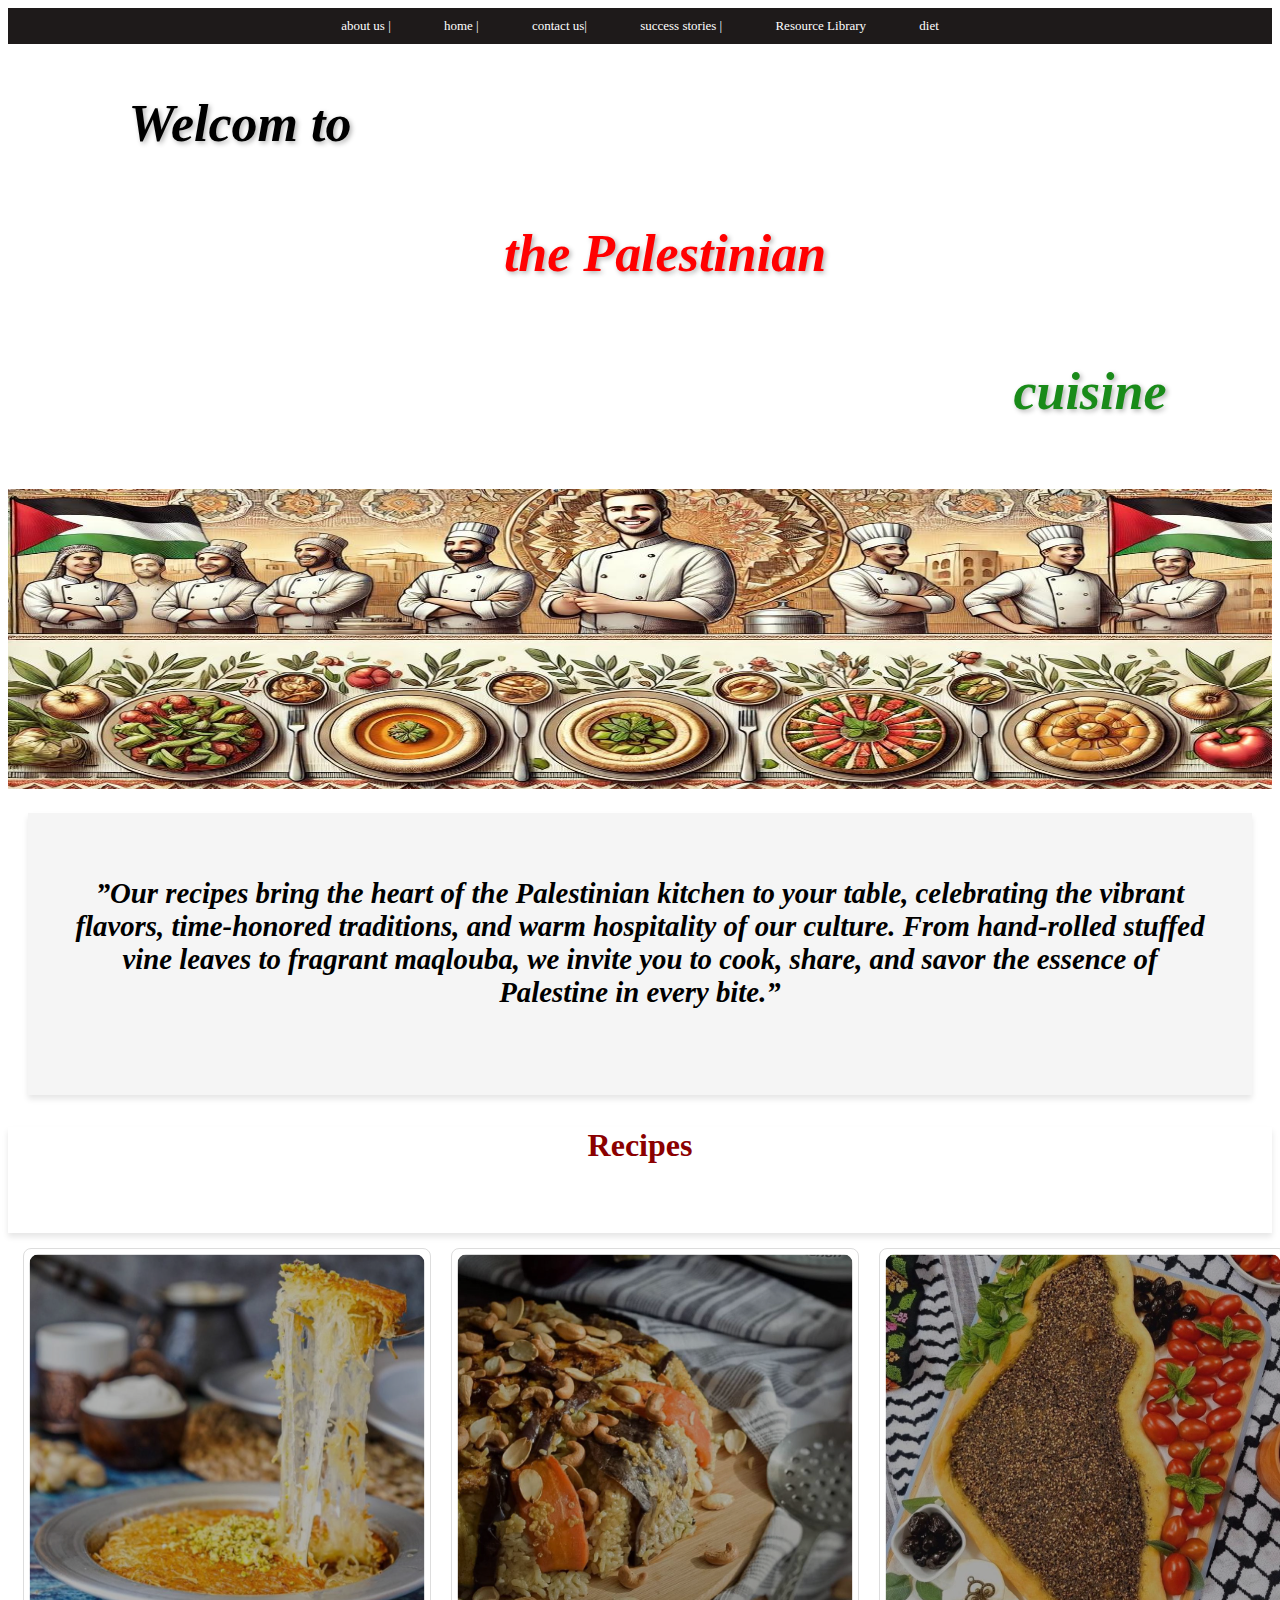
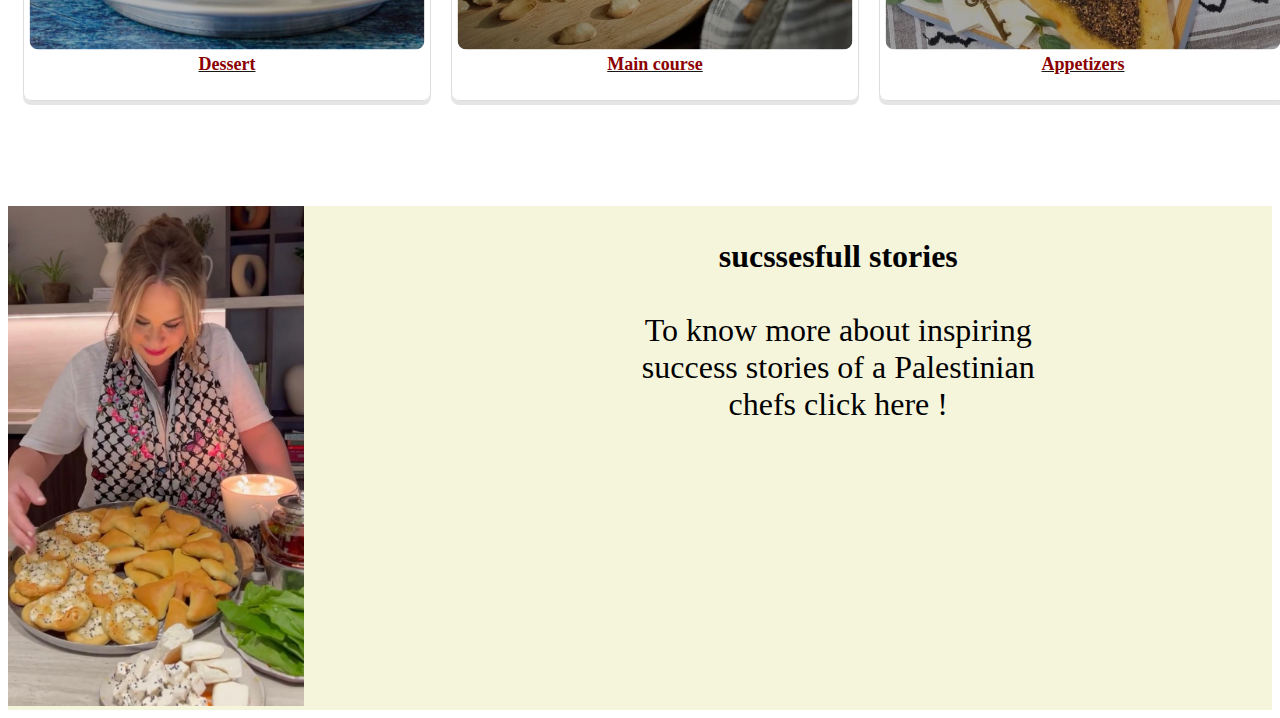
<file: index.html>
<!DOCTYPE html>
<html lang="en">
<head>
    <meta charset="UTF-8">
    <meta name="viewport" content="width=device-width, initial-scale=1.0">
    <title>  home page</title>
<style>




div{

font-size:small;
color: darkred;


}

.r h1{

font-style:oblique;
color:black;
font-size: 400%;    
text-shadow: 2px 2px 5px rgba(0, 0, 0, 0.3);
text-align: center;
margin-top: 50px;
margin-right: 800px;


}

a{

font-style: unset;
color: rgb(26, 23, 23);


}

.Recipes{

color: darkred;
font-weight:bold;
text-align: center;
font-size:xx-large;

box-shadow: 0 4px 6px rgba(9, 9, 9, 0.1);

}




.kofeah{

    color: black;
    font-style:italic;
    text-align: center;
    box-shadow: 0 4px 6px rgba(9, 9, 9, 0.1);
    font-size: 1.2em;
    padding: 40px;
    margin: 20px;
    max-width: 100%;  
background-color:whitesmoke;

}







.containerc {


display:grid;
grid-template-columns: repeat(3,1fr);

gap:20px;
padding: 15px;

}
.card {
            border: 1px solid #ddd;
            border-radius: 8px;
            padding: 15px;
            text-align: center;
      
            box-shadow: 0 4px rgba(0, 0, 0, 0.1);
          
        }



 .card img, .containerc {
            width: 100%;
            height: auto;
            border-radius: 8px;
      
            
            
        }

.card img, .containerc :hover{


    filter: brightness(0.7);
    transform: scale(1.05);
   
}



.card h3{

    
color: darkred;
    font-size: 18px;
    margin: 10px 0;


}

.n{
            background-color: #1e1a1a;
            padding: 10px 0;
            text-align: center;
            background-size: cover;
        
        }



        .n a {
            font-style: unset;
            color: white;
            text-decoration: none;
            padding: 10px 20px;
            margin: 0 5px;
        }

        .n a:hover {
            color: red;
            text-decoration:solid;
        }
        @media (max-width: 768px) {
            .gride {
                grid-template-columns: 1fr; 
            }
        }
.r h2{


    font-style:oblique;
color:red;
text-align: center;

text-shadow: 2px 2px 5px rgba(0, 0, 0, 0.3);
margin-right: 350px;  
margin-left: 400px;
font-size: 400%;    
margin-top: 20px;

}


.r h3{



    font-style:oblique;
color:rgb(25, 139, 25);
text-align: center;
text-shadow: 2px 2px 5px rgba(0, 0, 0, 0.3);       

font-size: 400%;    
margin-right: 150x;
margin-left: 900px;
margin-top: 20px;

}

.r{

background-color:white;
margin-top: 0%;


}
.r img{

height: auto;
width: 100%;
max-height: 300px;


}
.chef img{


height: auto;
width: 1500;
max-height: 500px;




}
.text p{

color: rgb(0, 0, 0);
text-align: center;
margin-left:  300px;
margin-right: 200px;
font-size: xx-large;

}


.chef{

display:flex;
background-color:beige;


}

.text a:hover{


color:rgb(193, 91, 22);

}
.text a{
color: #020202;
text-decoration: double;
}

</style>


</head>

<body>
    






<nav class="n">

<div>
<a href="about us.html" > about us |</a> 
<a href="r.html" > home |  </a>
<a href="contact us.html" > contact us|</a>
<a href="/succsess.html"> success stories |</a>
<a href="Resource Library.html" > 	Resource Library </a>
<a href="/js.html"> diet</a>

</div>
</nav>

<div class="r">
    
    <h1> Welcom to</h1><br>
  
    <h2>  the Palestinian</h2><br>
    <h3> cuisine</h3><br>

<img src="/image/cccccc.jpg">

    </div>
    




<div class=" kofeah">
<h2> ”Our recipes bring the heart of the Palestinian kitchen to your table, celebrating the vibrant flavors, time-honored traditions, and warm hospitality of our culture. From hand-rolled stuffed vine leaves to fragrant maqlouba, we invite you to cook, share, and savor the essence of Palestine in every bite.”</h2><br>
</div>




<div class="Recipes">
<p>   Recipes </p><br>

</div>





<div class="containerc">
    <div class="card">
<a href="/dessert.html">

<img src="/image/كنافه 2.jpg" alt="Dessert">

<h3>Dessert</h3>
</a>

</div>

 
       
    <div class="card">
        <a href="/main course.html">
    <img src="/image/مقلوبه.jpg" alt="Main course">
    
    <h3>Main course</h3>
    </a>
    </div>
 
    

    <div class="card">
    <a href="/appetizers.html">
       
            <img src="/image/ززززعععتترررر.jpg" alt="Appetizers" > 
            <h3>Appetizers</h3>
       
    </a>
</div>
</div><br><br><br><br><br>


<div class="chef">

<a href="/project/succsess .html">
<img src="/image/aa.jpg" >  
<div class="text">
<b><p>    sucssesfull stories <br><br></b>
  

</a>
To know more about inspiring success stories of a Palestinian chefs click here !
</p>

</div>
</div>

</body>
</html>
</file>
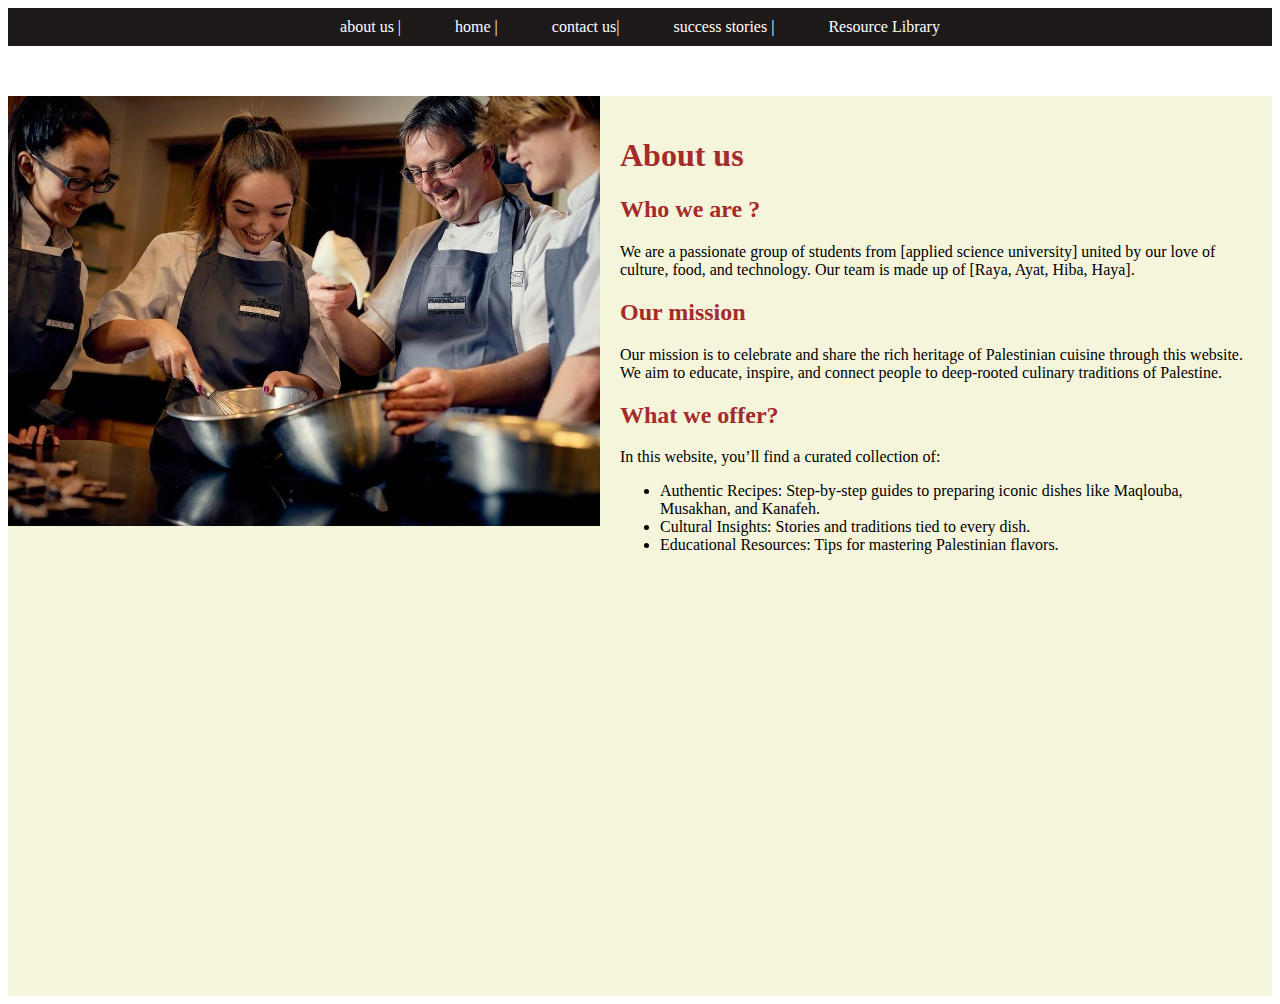
<file: about us.html>
<!DOCTYPE html>
<html lang="en">
<head>
    <meta charset="UTF-8">
    <meta name="viewport" content="width=device-width, initial-scale=1.0">
    <title>Document</title>
<link href="/project/r.html">
<style>

.n{
            background-color: #1e1a1a;
            padding: 10px 0;
            text-align: center;
            background-size: cover;
            background-image:inherit;
  
        }



        .n a {
            font-style: unset;
            color: white;
            text-decoration: none;
            padding: 10px 20px;
            margin: 0 5px;
        }

        .n a:hover {
            color: red;
            text-decoration:solid;
        }
        @media (max-width: 768px) {
            .gride {
                grid-template-columns: 1fr; 
            }
        }




.about  {
margin-top: 50px;
display: flex;
background-color:beige;
height: 100vh;

}

.image {


max-width: 50%;


}

.image img{


    width: 100%;
   height:auto;

}
.text{

padding: 20px;
max-width: 50%;

}

h1 ,h2,h3,h4{



    color: brown;
}

p{

    color: black;
}


</style>
</head>
<body>


    <nav class="n">

        <div>
        <a href="about us.html" > about us |</a> 
        <a href="r.html" > home |  </a>
        <a href="contact us.html" > contact us|</a>
        <a href="/project/succsess .html"> success stories |</a>
        <a href="Resource Library.html" > 	Resource Library </a>
        
        </div>
        </nav>

    <div class="about ">
        <div class="image">
          <img src="/image/ww.jpg" alt="Food Image">
        </div>
        <div class="text">
          <h1>About us</h1>
          <h2>Who we are ?</h2>
          <p>We are a passionate group of students from [applied science university] united by our love of culture, food, and technology. Our team is made up of [Raya, Ayat, Hiba, Haya].</p>
          <h2>Our mission</h2>
          <p>Our mission is to celebrate and share the rich heritage of Palestinian cuisine through this website. We aim to educate, inspire, and connect people to deep-rooted culinary traditions of Palestine.</p>
          <h2>What we offer?</h2>
          <p>In this website, you’ll find a curated collection of:
            <ul>
              <li>Authentic Recipes: Step-by-step guides to preparing iconic dishes like Maqlouba, Musakhan, and Kanafeh.</li>
              <li>Cultural Insights: Stories and traditions tied to every dish.</li>
              <li>Educational Resources: Tips for mastering Palestinian flavors.</li>
            </ul>
          </p>
        </div>
      </div>




</div>





    
</body>
</html>
</file>
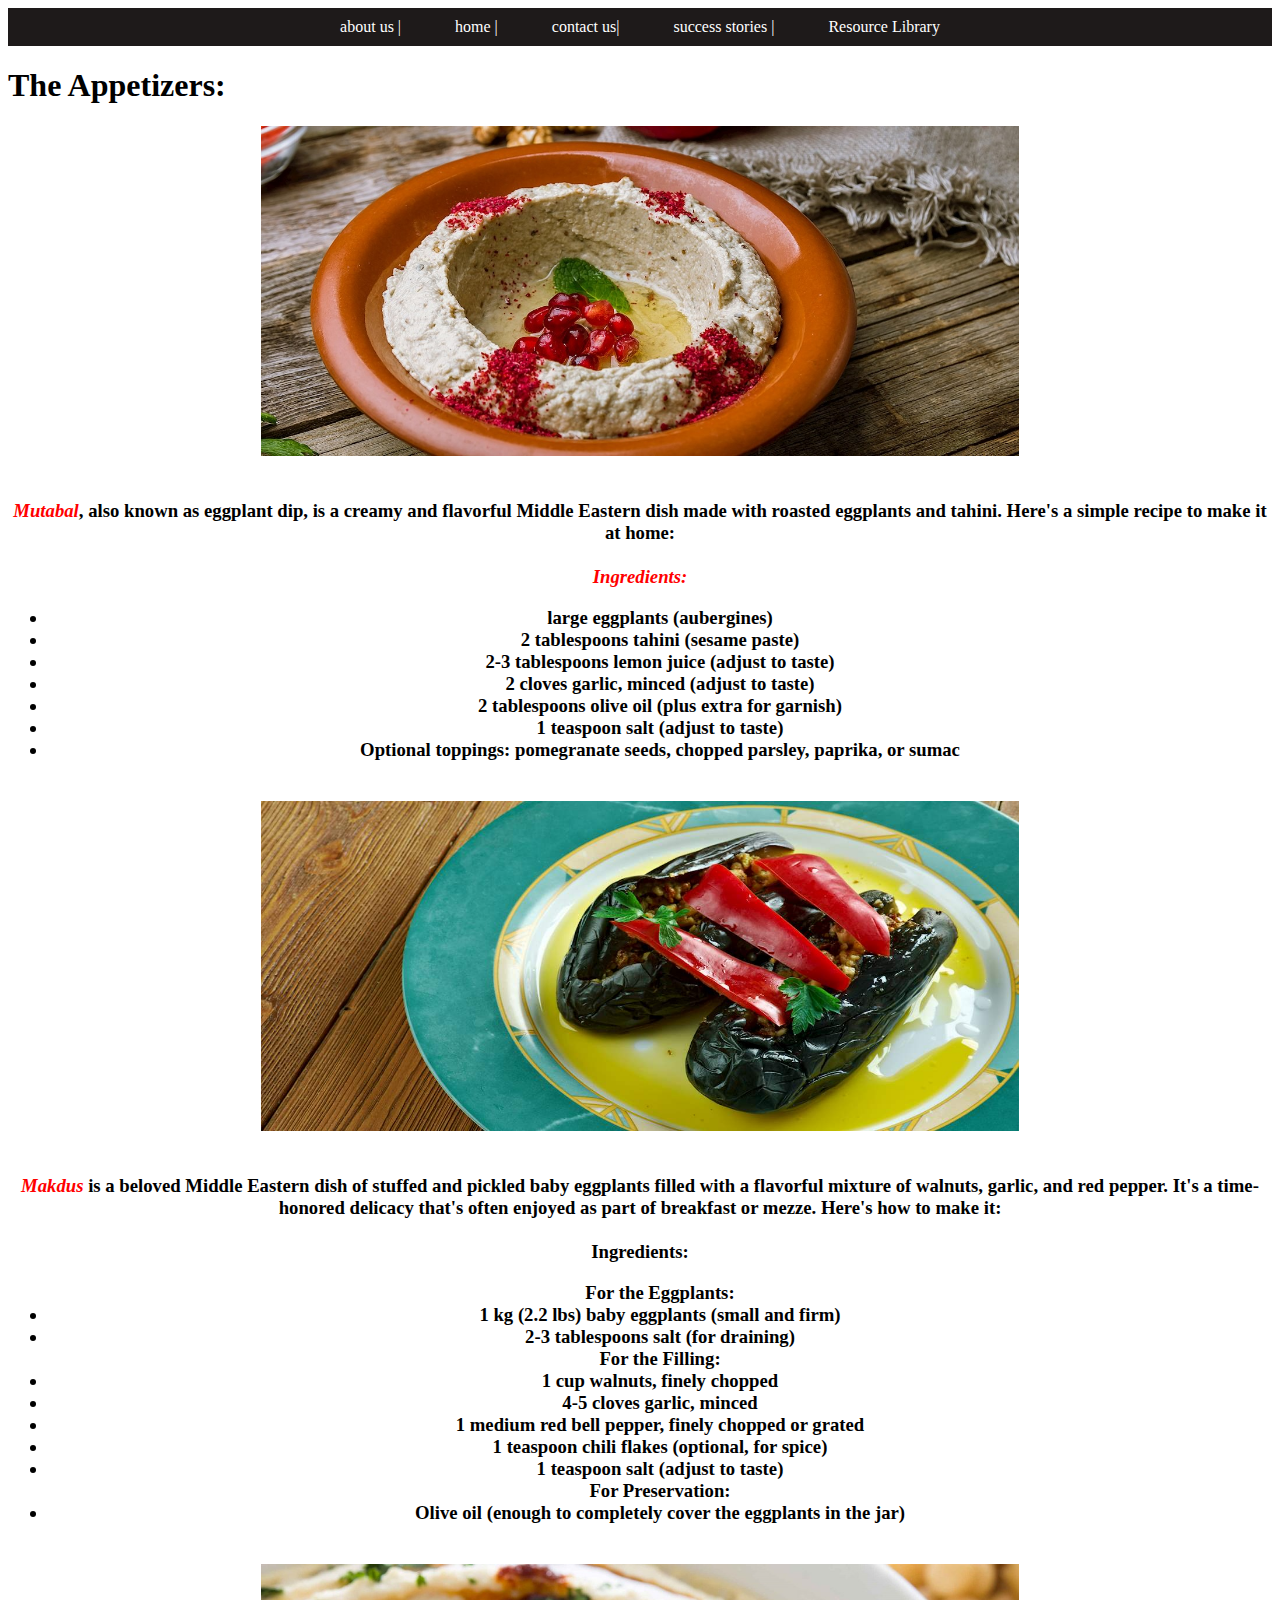
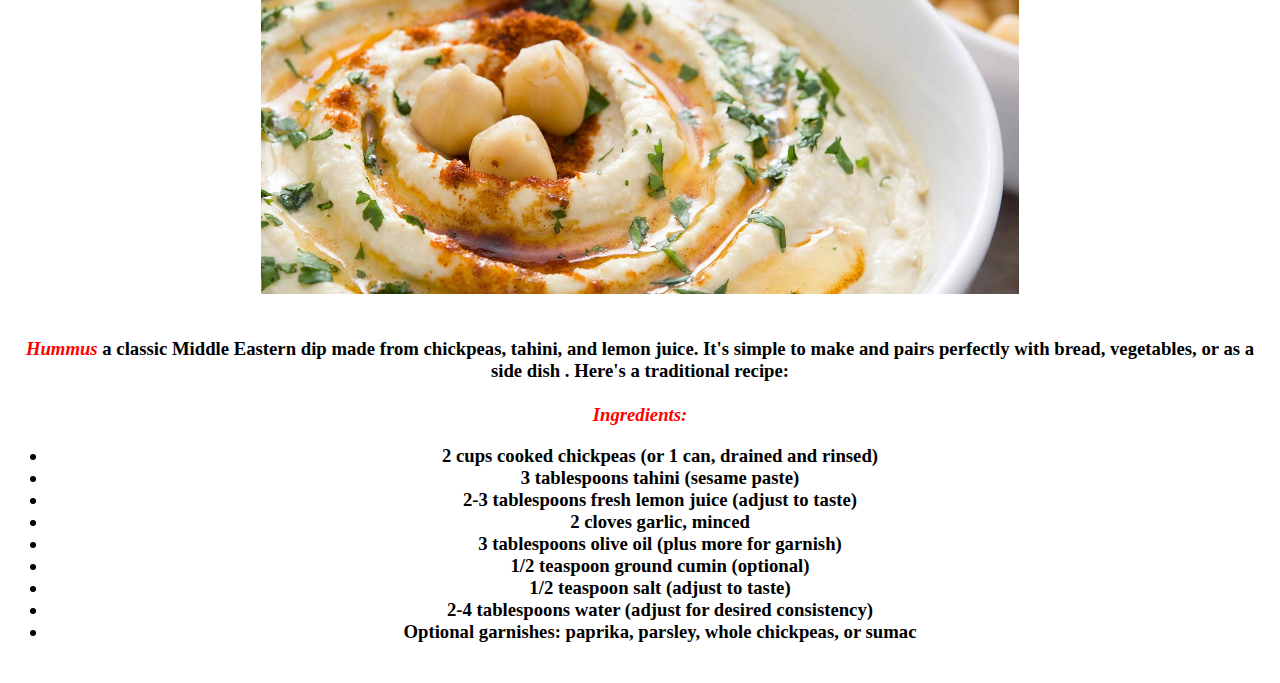
<file: appetizers.html>
<!DOCTYPE html>
<html lang="en">
<head>
    <link rel="stylesheet" href="stylesheet.css">
</head>
<body>
    
<nav class="n">

    <div>
    <a href="about us.html" > about us |</a> 
    <a href="r.html" > home |  </a>
    <a href="contact us.html" > contact us|</a>
    <a href="/project/succsess .html"> success stories |</a>
    <a href="Resource Library.html" > 	Resource Library </a>
    
    </div>
    </nav>
    <p><h1>The Appetizers:</h1></p>
<div class="ap">
   <div class="imageitem">
<img src="/image/متبل.jpg">
<p><h3><i>Mutabal</i>, also known as eggplant dip, is a creamy and flavorful Middle Eastern dish made with roasted eggplants and tahini.
Here's a simple recipe to make it at home:<br><br><i>Ingredients:</i><br>
<ul><li>large eggplants (aubergines)</li>
<li>  2 tablespoons tahini (sesame paste)</li>
<li>2-3 tablespoons lemon juice (adjust to taste)</li>
<li>2 cloves garlic, minced (adjust to taste)</li>
<li> 2 tablespoons olive oil (plus extra for garnish)</li>
<li> 1 teaspoon salt (adjust to taste)</li>
<li> Optional toppings: pomegranate seeds, chopped parsley, paprika, or sumac</li>
</ul></h3> </p>
</div>
<div class="imageitem">
<img src="/image/مقدوووس.jpg">
<p><h3><i>Makdus</i> is a beloved Middle Eastern dish of stuffed and pickled baby eggplants filled with a flavorful mixture of walnuts, 
garlic, and red pepper. It's a time-honored delicacy that's often enjoyed as part of breakfast or mezze. Here's how to make it:<br><br>Ingredients:<br>
<ul>For the Eggplants:
<li> 1 kg (2.2 lbs) baby eggplants (small and firm)</li>
<li>   2-3 tablespoons salt (for draining)</li>
For the Filling:
<li> 1 cup walnuts, finely chopped</li>
<li>4-5 cloves garlic, minced</li>
<li> 1 medium red bell pepper, finely chopped or grated</li>
<li> 1 teaspoon chili flakes (optional, for spice)</li>
<li> 1 teaspoon salt (adjust to taste)</li>
For Preservation:
<li> Olive oil (enough to completely cover the eggplants in the jar)</li></ul></h3></p></div>
    
<div class="imageitem">
<img src="/image/حممص.jpg">
<p><h3><i>Hummus </i> a classic Middle Eastern dip made from chickpeas, tahini, and lemon juice.
 It's simple to make and pairs perfectly with bread, vegetables, or as a side dish . Here's a traditional recipe:<br><br><i>Ingredients:</i>
 <br><ul><li>2 cups cooked chickpeas (or 1 can, drained and rinsed)</li>
<li>3 tablespoons tahini (sesame paste)</li>
<li>2-3 tablespoons fresh lemon juice (adjust to taste)</li>
<li>2 cloves garlic, minced</li>
<li>3 tablespoons olive oil (plus more for garnish)</li>
<li>1/2 teaspoon ground cumin (optional)</li>
<li> 1/2 teaspoon salt (adjust to taste)</li>
<li>2-4 tablespoons water (adjust for desired consistency)</li>
<li>Optional garnishes: paprika, parsley, whole chickpeas, or sumac</li></ul></h3></p></div>
 
</div>
</body>
</html>
</file>
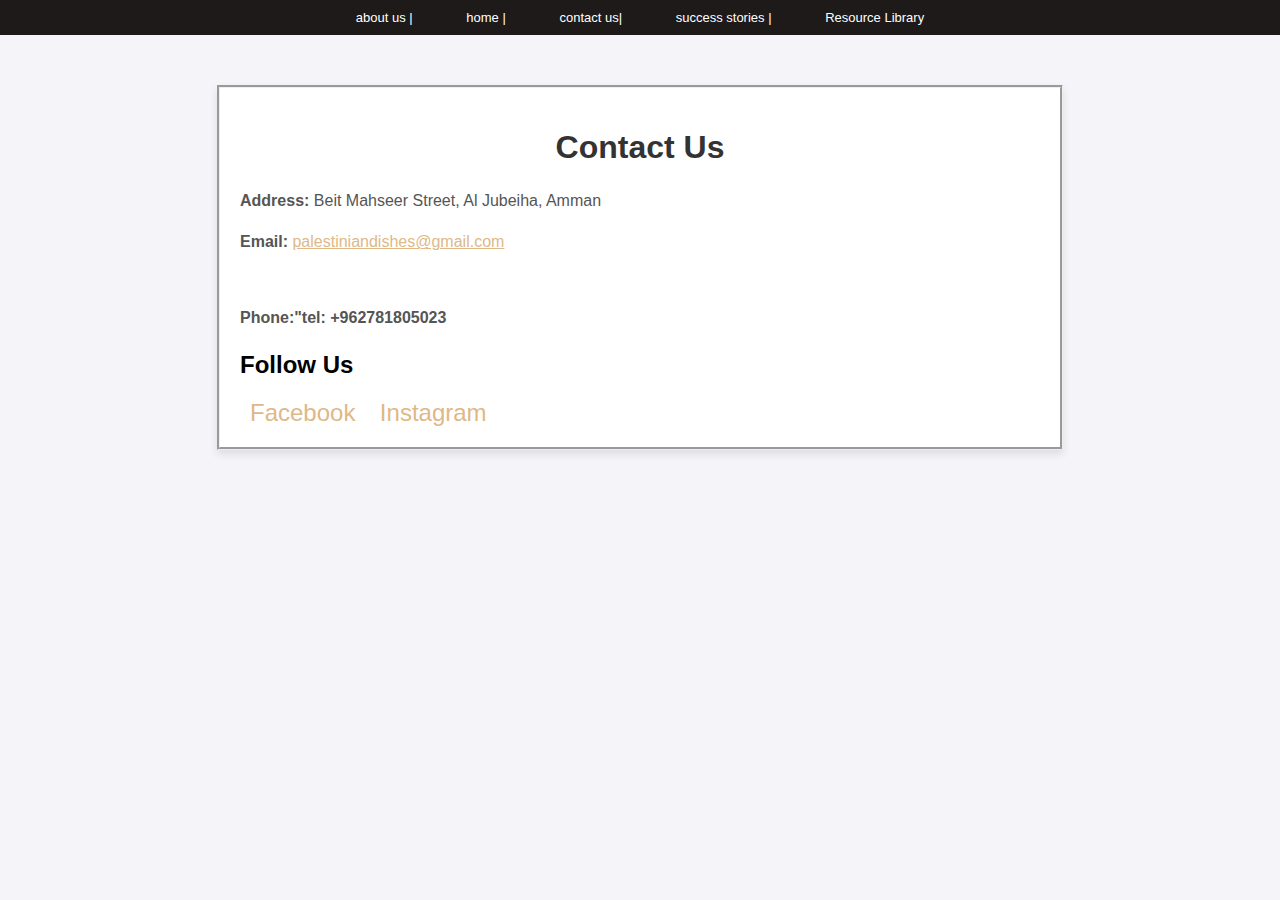
<file: contact us.html>
<!DOCTYPE html>
<html lang="en">
<head>
    <meta charset="UTF-8">
    <meta name="viewport" content="width=device-width, initial-scale=1.0">
    <title>Contact Us</title>
    <style>
        body {
            font-family: Arial, sans-serif;
            margin: 0;
            padding: 0;
            background-color: #f4f4f9;
        }
        .contact-container {
            max-width: 800px;
            margin: 50px auto;
            padding: 20px;
            background: #fff;
            box-shadow: 0 4px 8px rgba(0, 0, 0, 0.1);
            border-style:groove;
        }
        h1 {
            text-align: center;
            color: #333;
        }
        .contact-details {
            margin: 20px 0;
        }
       .contact-details a{

        color: burlywood;

       }
        .contact-details p {
            font-size: 16px;
            line-height: 1.6;
            color: #555;
        }
        .social-media a {
            margin: 0 10px;
            color: burlywood;
            text-decoration: none;
            font-size: 24px;
        }
        .social-media a:hover {
            color:black;
        }
        .email-link{

            color: burlywood;
            text-decoration:none;
            font-weight: bold;
        }

      .n  div{

font-size: small;
color: darkred;


}

.n{
            background-color: #1e1a1a;
            padding: 10px 0;
            text-align: center;
            background-size: cover;
            background-image:inherit;
        }



        .n a {
            font-style: unset;
            color: white;
            text-decoration: none;
            padding: 10px 20px;
            margin: 0 5px;
        }

        .n a:hover {
            color: red;
            text-decoration:solid;
        }
        @media (max-width: 768px) {
            .gride {
                grid-template-columns: 1fr; 
            }
        }


       
    </style>
   
</head>
<body>


    <nav class="n">

        <div>
        <a href="about us.html" > about us |</a> 
        <a href="r.html" > home |  </a>
        <a href="contact us.html" > contact us|</a>
        <a href="/project/succsess .html"> success stories |</a>
        <a href="Resource Library.html" > 	Resource Library </a>
        
        </div>
        </nav>
    <div class="contact-container">
        <h1>Contact Us</h1>
        <div class="contact-details">
            <p><strong>Address:</strong> Beit Mahseer Street, Al Jubeiha, Amman </p>
            <p><strong>Email:</strong> <a href="mailto:palestiniandishes@gmail.com" >palestiniandishes@gmail.com</a></p><br>
       
            <p><strong>Phone:"tel: +962781805023 </strong>  </a></p>
        </div>
        <div class="social-media">
            <h2>Follow Us</h2>
            <a href="https://www.facebook.com/share/19sJFUtzga/?mibextid=LQQJ4d" target="_blank">Facebook</a>
            
            <a href="https://www.instagram.com/palastinia_cuisine?igsh=djliYThpbGRncXdt" target="_blank">Instagram</a>
          
        </div>
    </div>
    
</body>
</html>
</file>
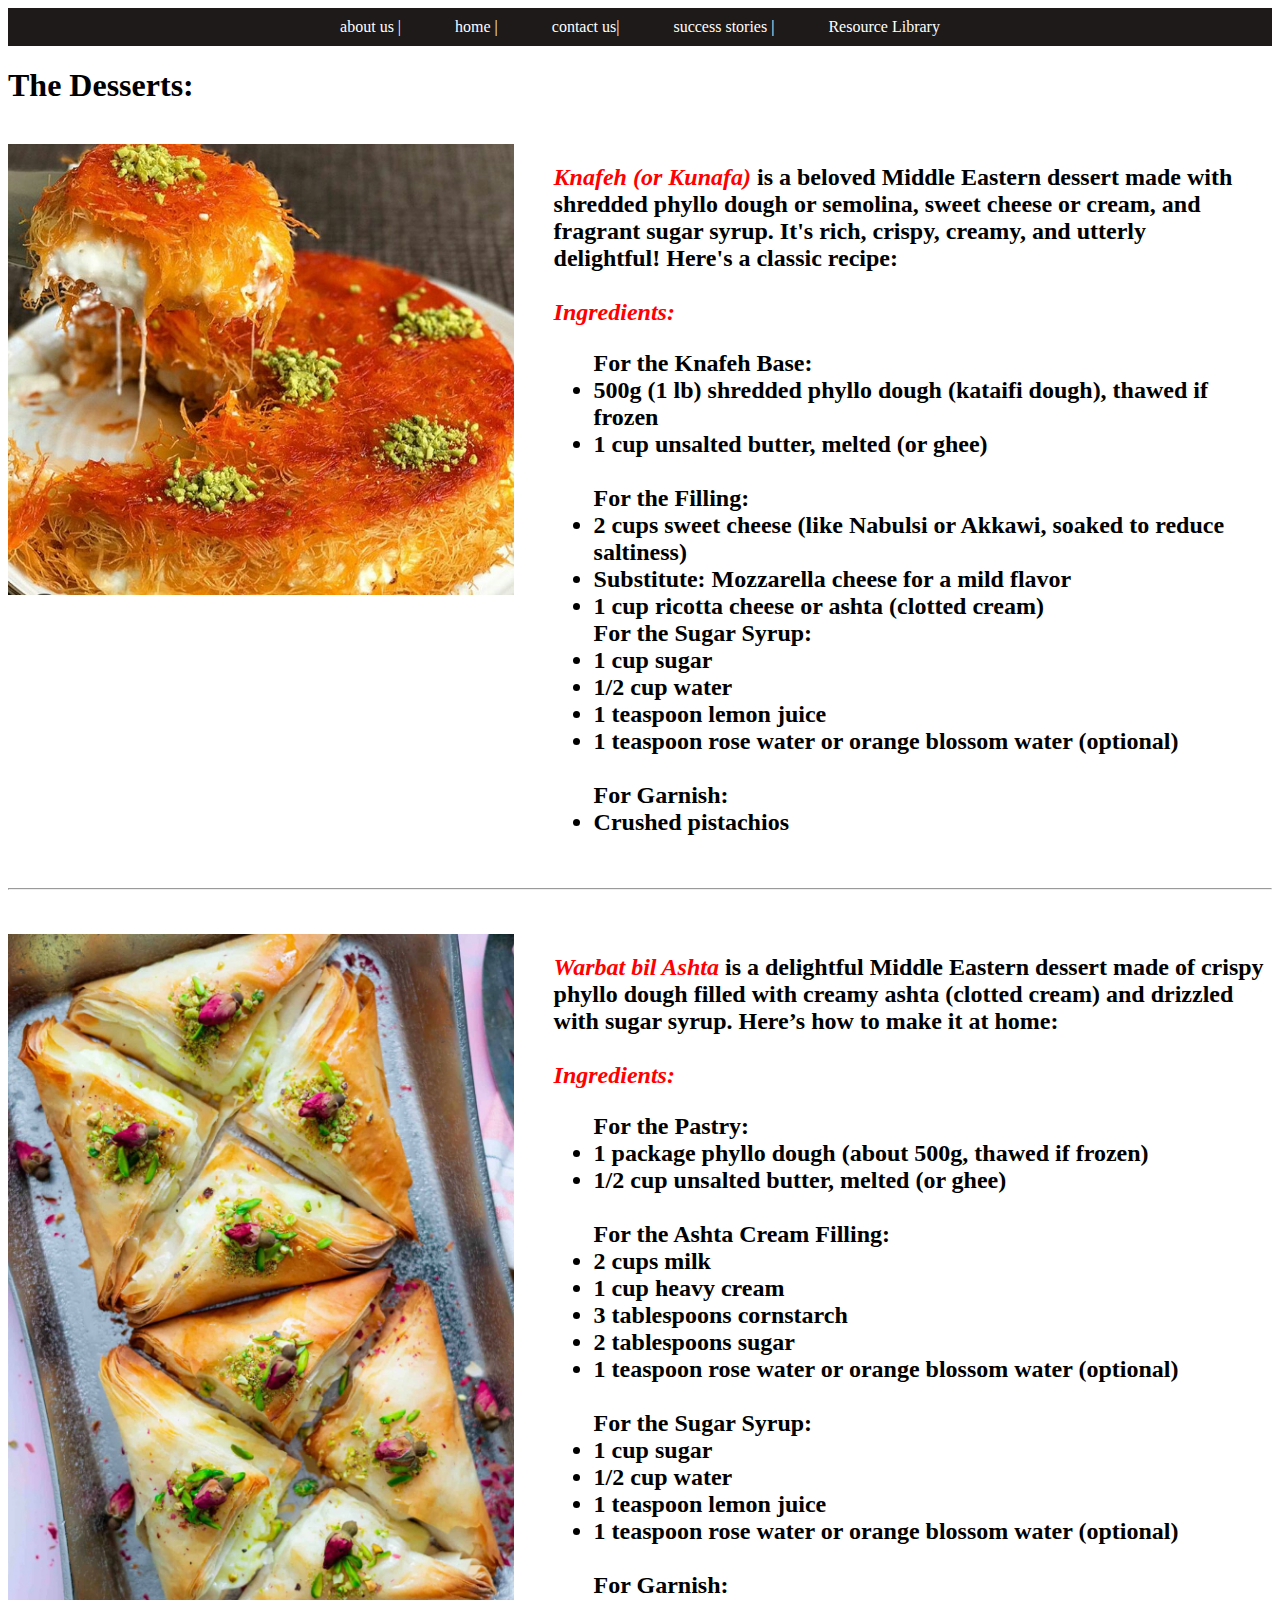
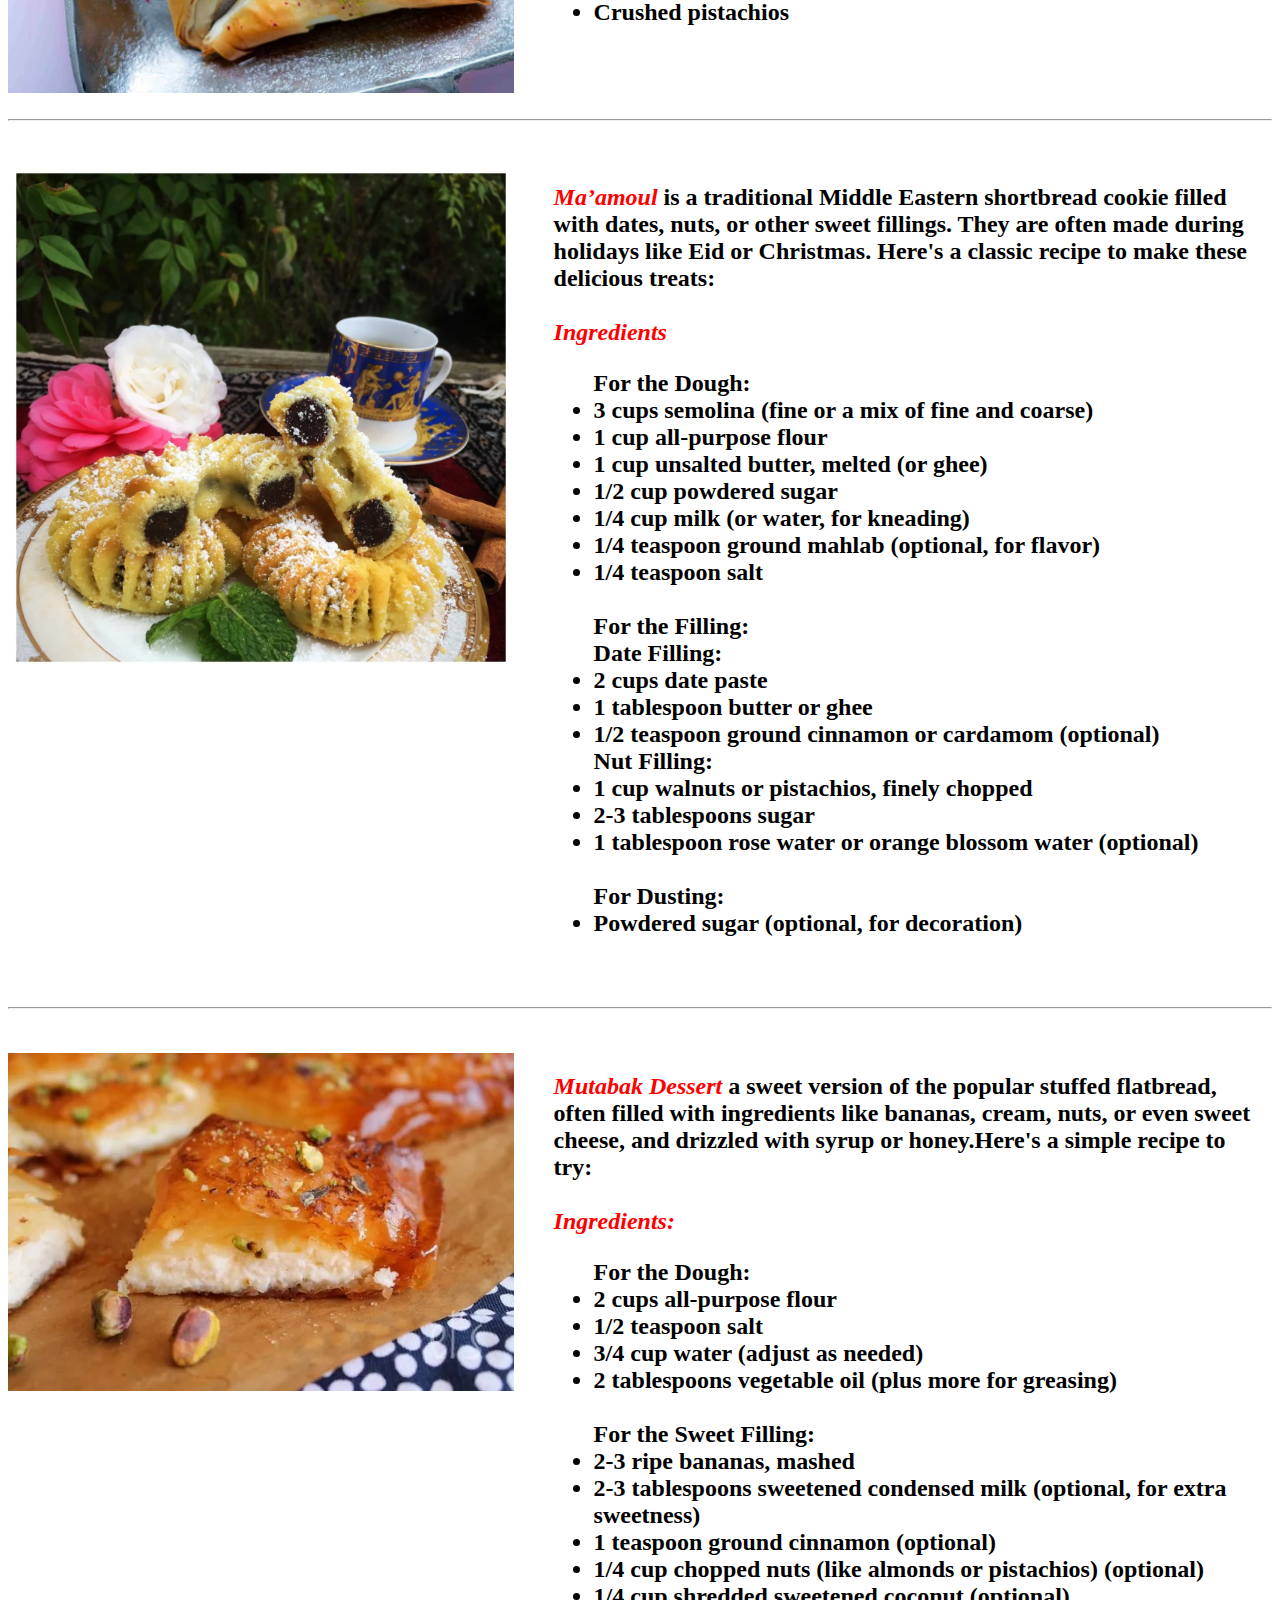
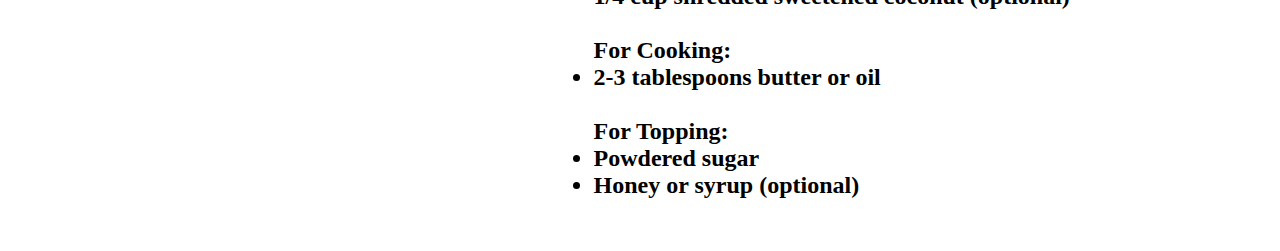
<file: dessert.html>
<!DOCTYPE html>
        <html lang="en">
        <head>
            
            <link rel="stylesheet" href="stylesheet.css">  
            <style>
            
            </style> 
        </head>
        <body>
            <nav class="n">
            <div>
                <a href="about us.html" > about us |</a> 
                <a href="r.html" > home |  </a>
                <a href="contact us.html" > contact us|</a>
                <a href="/project/succsess .html"> success stories |</a>
                <a href="Resource Library.html" > 	Resource Library </a>
                
                </div>
                </nav>
        
            <p><h1>The Desserts:</h1></p><br>
        <div class="h">
         <img src="/image/كنافه نابلسيه.jpg"  >
         <p><h2><i>Knafeh (or Kunafa)</i> is a beloved Middle Eastern dessert made with shredded phyllo dough or semolina, sweet cheese or cream,
         and fragrant sugar syrup. It's rich, crispy, creamy, and utterly delightful! Here's a classic recipe:<br><br>
         <i>Ingredients:</i><br>
         <ul>For the Knafeh Base:<br>
        <li>500g (1 lb) shredded phyllo dough (kataifi dough), thawed if frozen</li>
        <li> 1 cup unsalted butter, melted (or ghee)</li>
        <br> For the Filling:<br>
        <li> 2 cups sweet cheese (like Nabulsi or Akkawi, soaked to reduce saltiness)</li>
        <li> Substitute: Mozzarella cheese for a mild flavor</li>
        <li> 1 cup ricotta cheese or ashta (clotted cream)</li>
         For the Sugar Syrup:
        <li> 1 cup sugar</li>
        <li> 1/2 cup water</li>
        <li> 1 teaspoon lemon juice</li>
        <li> 1 teaspoon rose water or orange blossom water (optional)</li>
        <br> For Garnish:<br>
        <li> Crushed pistachios</li></ul></h2></p></div>
        <hr> <br><br>
           <div class="k" >
        <img src="/image/وربات.jpg">
        <p><h2><i>Warbat bil Ashta </i> is a delightful Middle Eastern dessert made of crispy phyllo dough filled with creamy ashta
        (clotted cream) and drizzled with sugar syrup. Here’s how to make it at home:<br><br><i>Ingredients:</i><br>
        <ul> 
        For the Pastry:<br>
        <li> 1 package phyllo dough (about 500g, thawed if frozen)</li>
        <li> 1/2 cup unsalted butter, melted (or ghee)</li>
        <br>For the Ashta Cream Filling:<br>
        <li>2 cups milk</li>
        <li> 1 cup heavy cream</li>
        <li> 3 tablespoons cornstarch</li>
        <li> 2 tablespoons sugar</li>
        <li>1 teaspoon rose water or orange blossom water (optional)</li>
        <br> For the Sugar Syrup:<br>
        <li>1 cup sugar</li>
        <li> 1/2 cup water</li>
        <li>1 teaspoon lemon juice</li>
        <li> 1 teaspoon rose water or orange blossom water (optional)</li>
        <br>For Garnish:<br>
        <li> Crushed pistachios</li></ul> </p></div>
        <br><hr><br><br>
        <div class="ma3">
         <img src="/image/معمول.jpg">
         <p><h2><i>Ma’amoul</i> is a traditional Middle Eastern shortbread cookie filled with dates, nuts, or other sweet fillings. 
        They are often made during holidays like Eid or Christmas. Here's a classic recipe to make these delicious treats:<br><br><i>Ingredients</i>
        <ul>For the Dough:<br>
        <li>3 cups semolina (fine or a mix of fine and coarse)</li>
        <li>1 cup all-purpose flour</li>
        <li>1 cup unsalted butter, melted (or ghee)</li>
        <li>1/2 cup powdered sugar</li>
        <li>1/4 cup milk (or water, for kneading)</li>
        <li>1/4 teaspoon ground mahlab (optional, for flavor)</li>
        <li>1/4 teaspoon salt</li>
        <br>For the Filling:<br>
        Date Filling:
        <li>2 cups date paste</li>
        <li>1 tablespoon butter or ghee</li>
        <li>1/2 teaspoon ground cinnamon or cardamom (optional)</li>
        Nut Filling:
        <li>1 cup walnuts or pistachios, finely chopped</li>
        <li>2-3 tablespoons sugar</li>
        <li>1 tablespoon rose water or orange blossom water (optional)</li>
        <br>For Dusting:<br>
        <li>Powdered sugar (optional, for decoration)</li></ul></h2></p></div>
        <br><hr><br><br>
        
        <div class="mt">
        <img src="/image/motabak.jpg">
        <p><h2><i>Mutabak Dessert </i> a sweet version of the popular stuffed flatbread, often filled with ingredients like bananas, 
        cream, nuts, or even sweet cheese, and drizzled with syrup or honey.Here's a simple recipe to try:<br><br><i>Ingredients:</i><br>
        <ul>For the Dough:<br>
        <li>  2 cups all-purpose flour</li>
        <li>   1/2 teaspoon salt</li>
        <li> 3/4 cup water (adjust as needed)</li>
        <li> 2 tablespoons vegetable oil (plus more for greasing)</li>
        <br>For the Sweet Filling:<br>
        <li> 2-3 ripe bananas, mashed</li>
        <li> 2-3 tablespoons sweetened condensed milk (optional, for extra sweetness)</li>
        <li>  1 teaspoon ground cinnamon (optional)</li>
        <li>  1/4 cup chopped nuts (like almonds or pistachios) (optional)</li>
        <li>  1/4 cup shredded sweetened coconut (optional)</li>
        <br>For Cooking:<br>
        <li>   2-3 tablespoons butter or oil</li>
        <br>  For Topping:<br>
        <li>  Powdered sugar</li>
        <li>  Honey or syrup (optional)</li></ul></h2></p></div>
            
        
        
        
        
        
        
        
        
        
        
           </div>
        </body>
        </html>
</body>
</html>
</file>
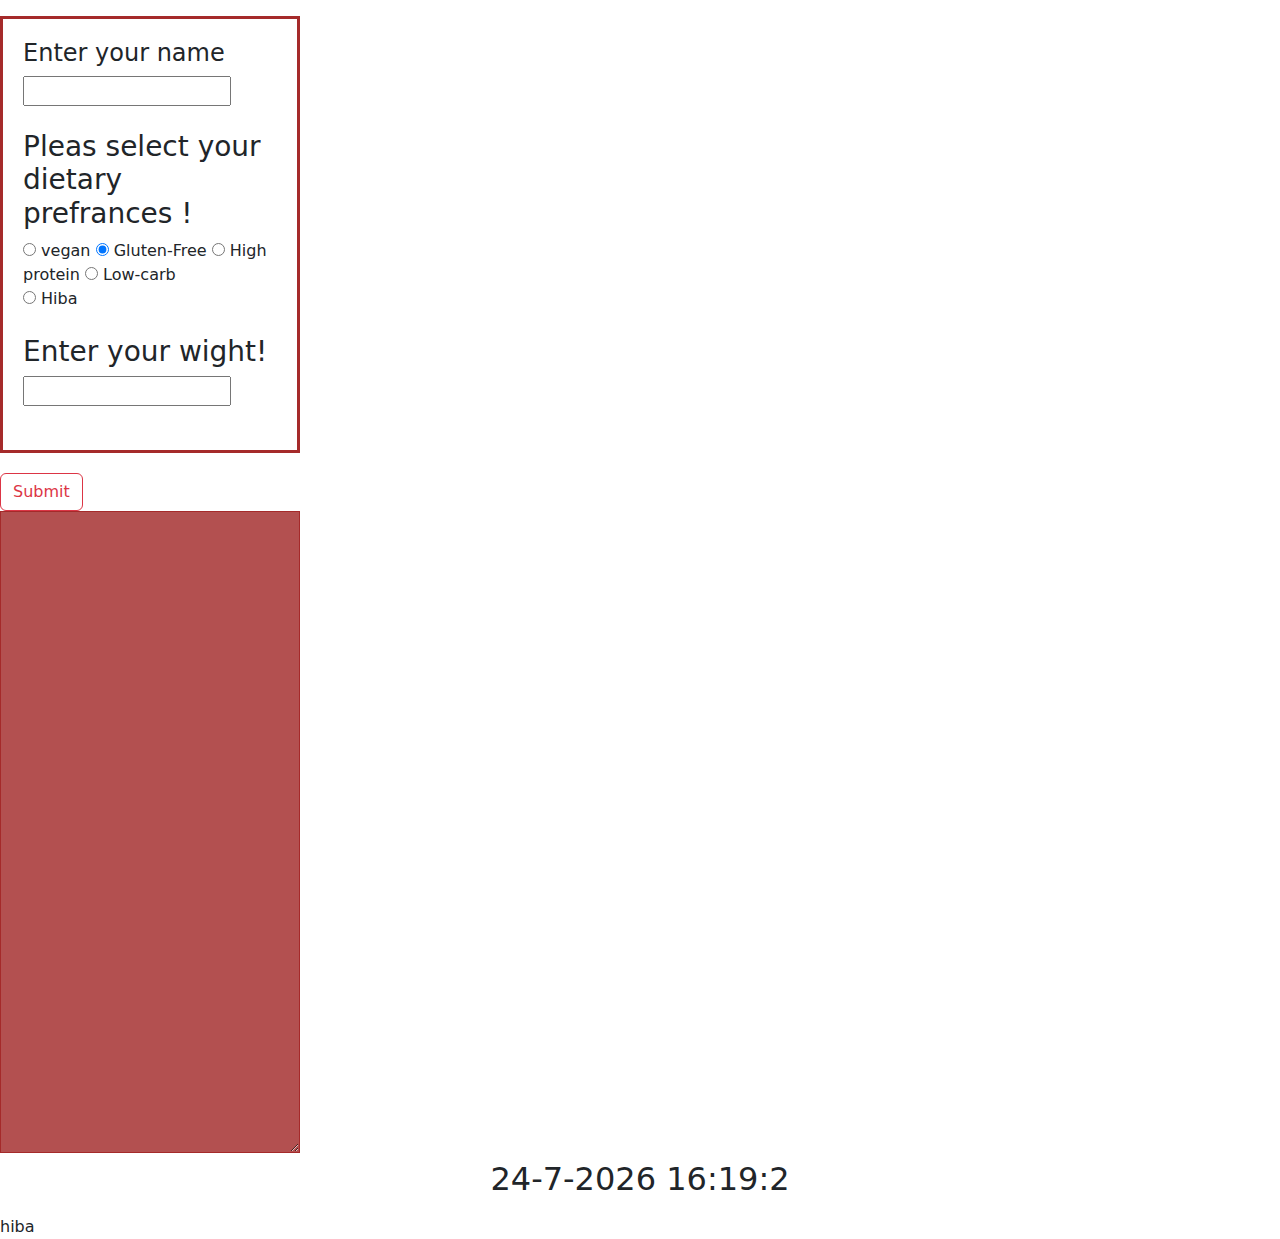
<file: js.html>
<!DOCTYPE html>
<html lang="en">
<head>
    <meta charset="UTF-8">
    <meta name="viewport" content="width=device-width, initial-scale=1.0">
    <title>Document</title>
    <link href="https://cdn.jsdelivr.net/npm/bootstrap@5.3.3/dist/css/bootstrap.min.css" rel="stylesheet" integrity="sha384-QWTKZyjpPEjISv5WaRU9OFeRpok6YctnYmDr5pNlyT2bRjXh0JMhjY6hW+ALEwIH" crossorigin="anonymous">

    <style>

        #error,#error1,#error2{
        
        color: red;
        
        }
        form{

border-style:  solid ;
border-color: brown;
width: 300px;
padding: 20px;

        }

        #textarea{


border-style:solid  ;
border-color: brown;
width: 300px;
padding: 20px;
background-color: rgb(179, 80, 80);


        }


        .output-container {
            margin-top: 20px;
        }
        .btn-container {
            text-align:left; 
        }

        h2{

margin-top: 0px;
text-align: center;

        }
        
        
        </style>
        



</head>
<body>
    

<p id="r"></p>
<form id="d"> 
<h4> Enter your name</h4>
<input type="text " id="mytxt" required> <span id="error">  </span>  <br><br>
<h3> Pleas select your dietary prefrances !</h3>
<input type="radio" name="diet" value="Vegan"> vegan</input>
<input type="radio" name="diet" value="Gluten-Free" checked> Gluten-Free</input>
<input type="radio" name="diet" value="High protein"> High protein</input>
<input type="radio" name="diet" value="Low-carb"> Low-carb</input><br>
<input type="radio" name="diet" value="Hiba"> Hiba</input>



<span id="error1"></span><br><br>
<h3> Enter your wight!</h3>
<input type="number" id="ccc" value="Weight"> <span id="error2"></span><br><br>

</form>

<div class="output-container">
    <div class="btn-container">
<input type="button" class="btn btn-outline-danger" onclick="s()" value="Submit">
    </div>

<textarea id="textarea" rows="25" cols="30"></textarea>

</div>
<h2 id="date"> </h2>
<p id="txxt"></p>
<div id ="demo" onmouseover="hiba"> hiba</div>


<script src="https://cdn.jsdelivr.net/npm/bootstrap@5.3.3/dist/js/bootstrap.bundle.min.js" integrity="sha384-YvpcrYf0tY3lHB60NNkmXc5s9fDVZLESaAA55NDzOxhy9GkcIdslK1eN7N6jIeHz" crossorigin="anonymous"></script>

<script>

    var date=new Date();

   var d= date.getDate()+"-" + (date.getMonth()+1) +"-" + date.getFullYear() ;
  var t=  ""+ date.getHours() + ":"+ date.getMinutes() +":"+ date.getSeconds();
document.getElementById("date").innerHTML=d+ "  " +t;


function s(){
    var x =document.getElementsByName("diet");
    var name =document.getElementById("mytxt").value.trim();
    document.getElementById("error").innerHTML = "";
    document.getElementById("error1").innerHTML = "";
    document.getElementById("error2").innerHTML = "";
    document.getElementById("demo").innerHTML="hiba";
  document.getElementById("textarea").innerHTML=name;
 var Weight=document.getElementById("ccc").value.trim();
x.checked;
 
var calories=0;
var meal="";
var protine=0;


//if(name ==="" || !isNaN(Number(name)) ){

//document.getElementById("error").innerHTML="Please enter a valid name !";
//return;
//}


var selectedDiet = "";

for(var i=0;i<x.length;i++){

if(x[i].checked){


    selectedDiet = x[i].value;
    

        break;}
}
if (!selectedDiet) {
        
document.getElementById("error1").innerHTML= "Please select your dietary preference!";
        return;
    }

if(!Weight){

    document.getElementById("error2").innerHTML="Please enter your wight  correctly in KG";
return;
}





if( selectedDiet=="Vegan"){
    protine=Weight*0.8;
    calories=Weight*30;
    meal="vegetable maqluba or mujaddara";
}


else if ( selectedDiet=="High protein"){
    protine=Weight*2;
calories=Weight*25;
meal="Grilled kabab with yogurt salad";

}

else if ( selectedDiet=="Gluten-Free"){
    protine=Weight*1.3;
calories=Weight*28;
meal="kofta with Tahini ,chicken musakhan with Gluten-Free bread";

}



else if ( selectedDiet=="Low-carb"){
    protine=Weight*1.2;
calories=Weight*27;
meal="mujaddara with bulgur";

}

document.getElementById("textarea").value= "Hello " + name + "\n"
+" you have selected the : " + selectedDiet +"  diet" +"\n"
 +" your wight is :"+Weight+ " kg." +"\n" 
 +"your daily proteine intake for the " +selectedDiet+" diet is:"+protine.toFixed(1) +"\n"
 +" calories per day are :"+calories+ "\n"
 +"suggested palestinian meal:"+ meal ;







}







</script>















</body>
</html>
</file>
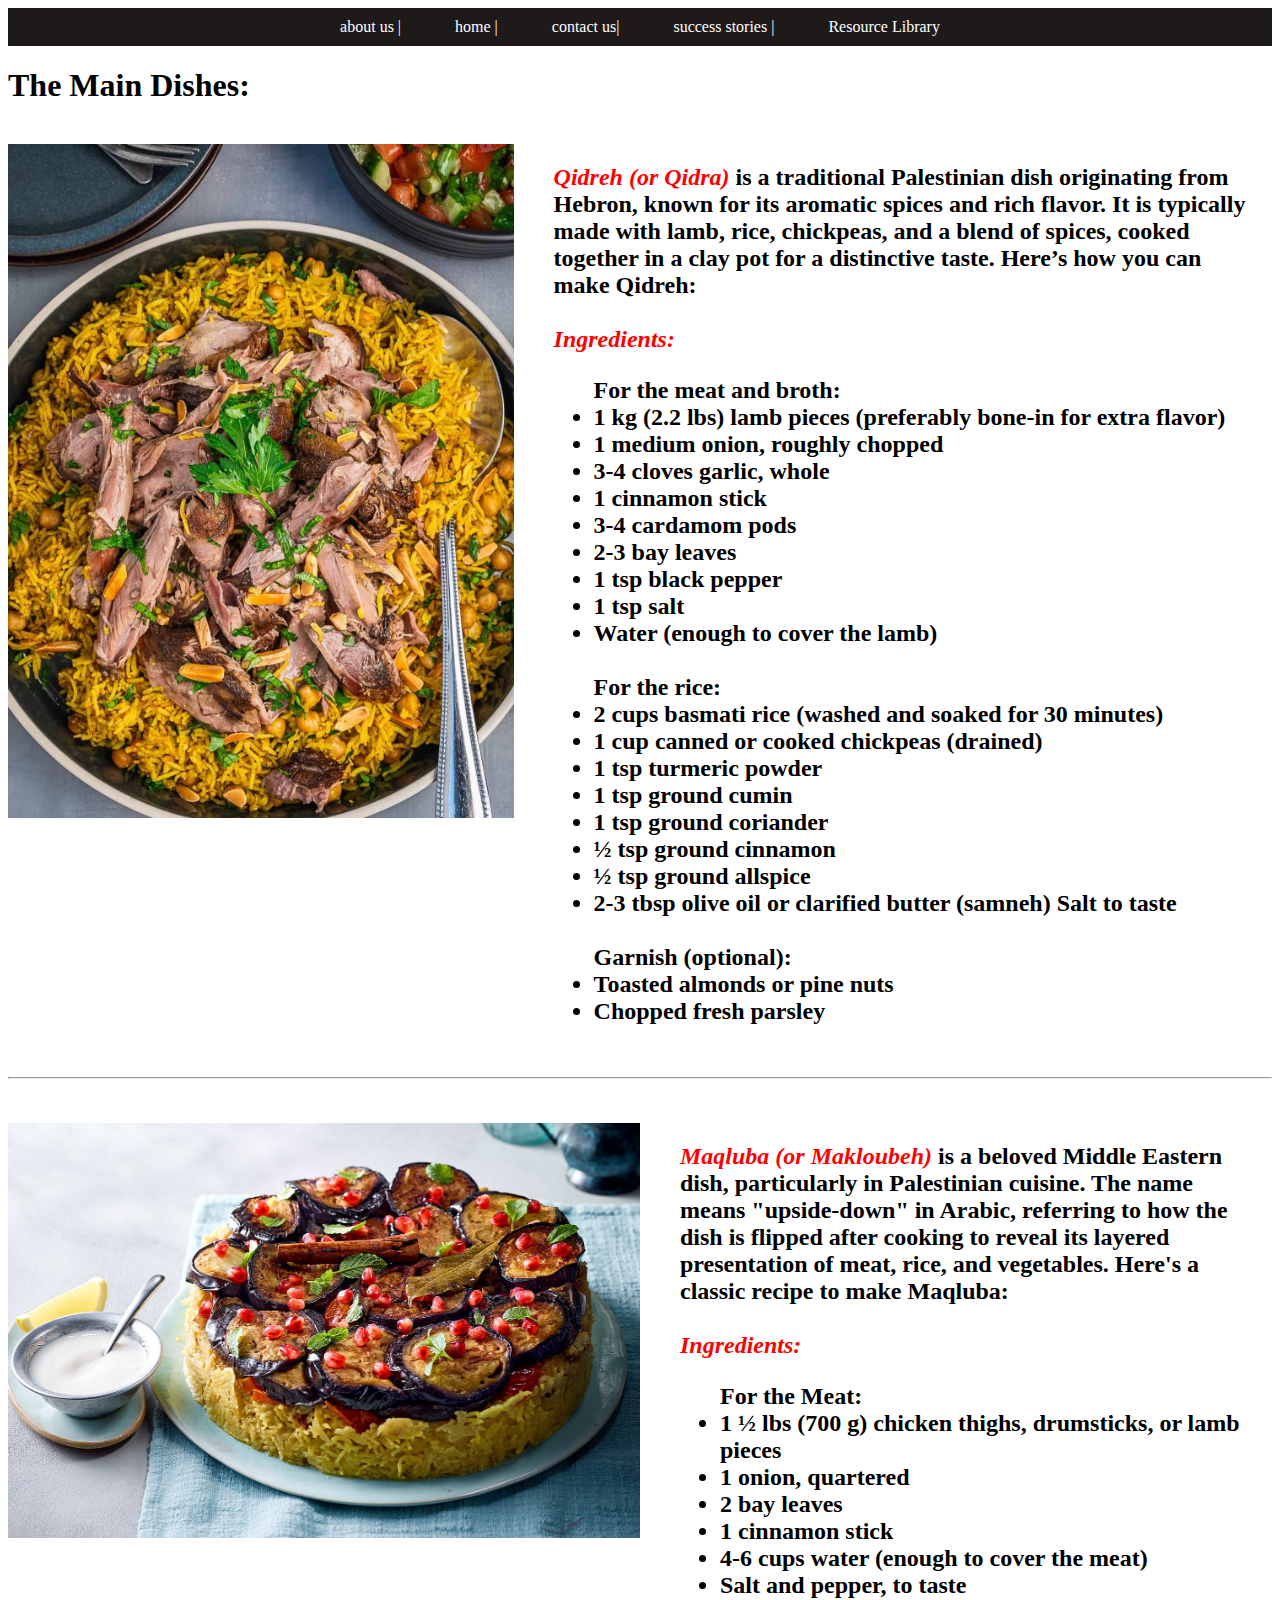
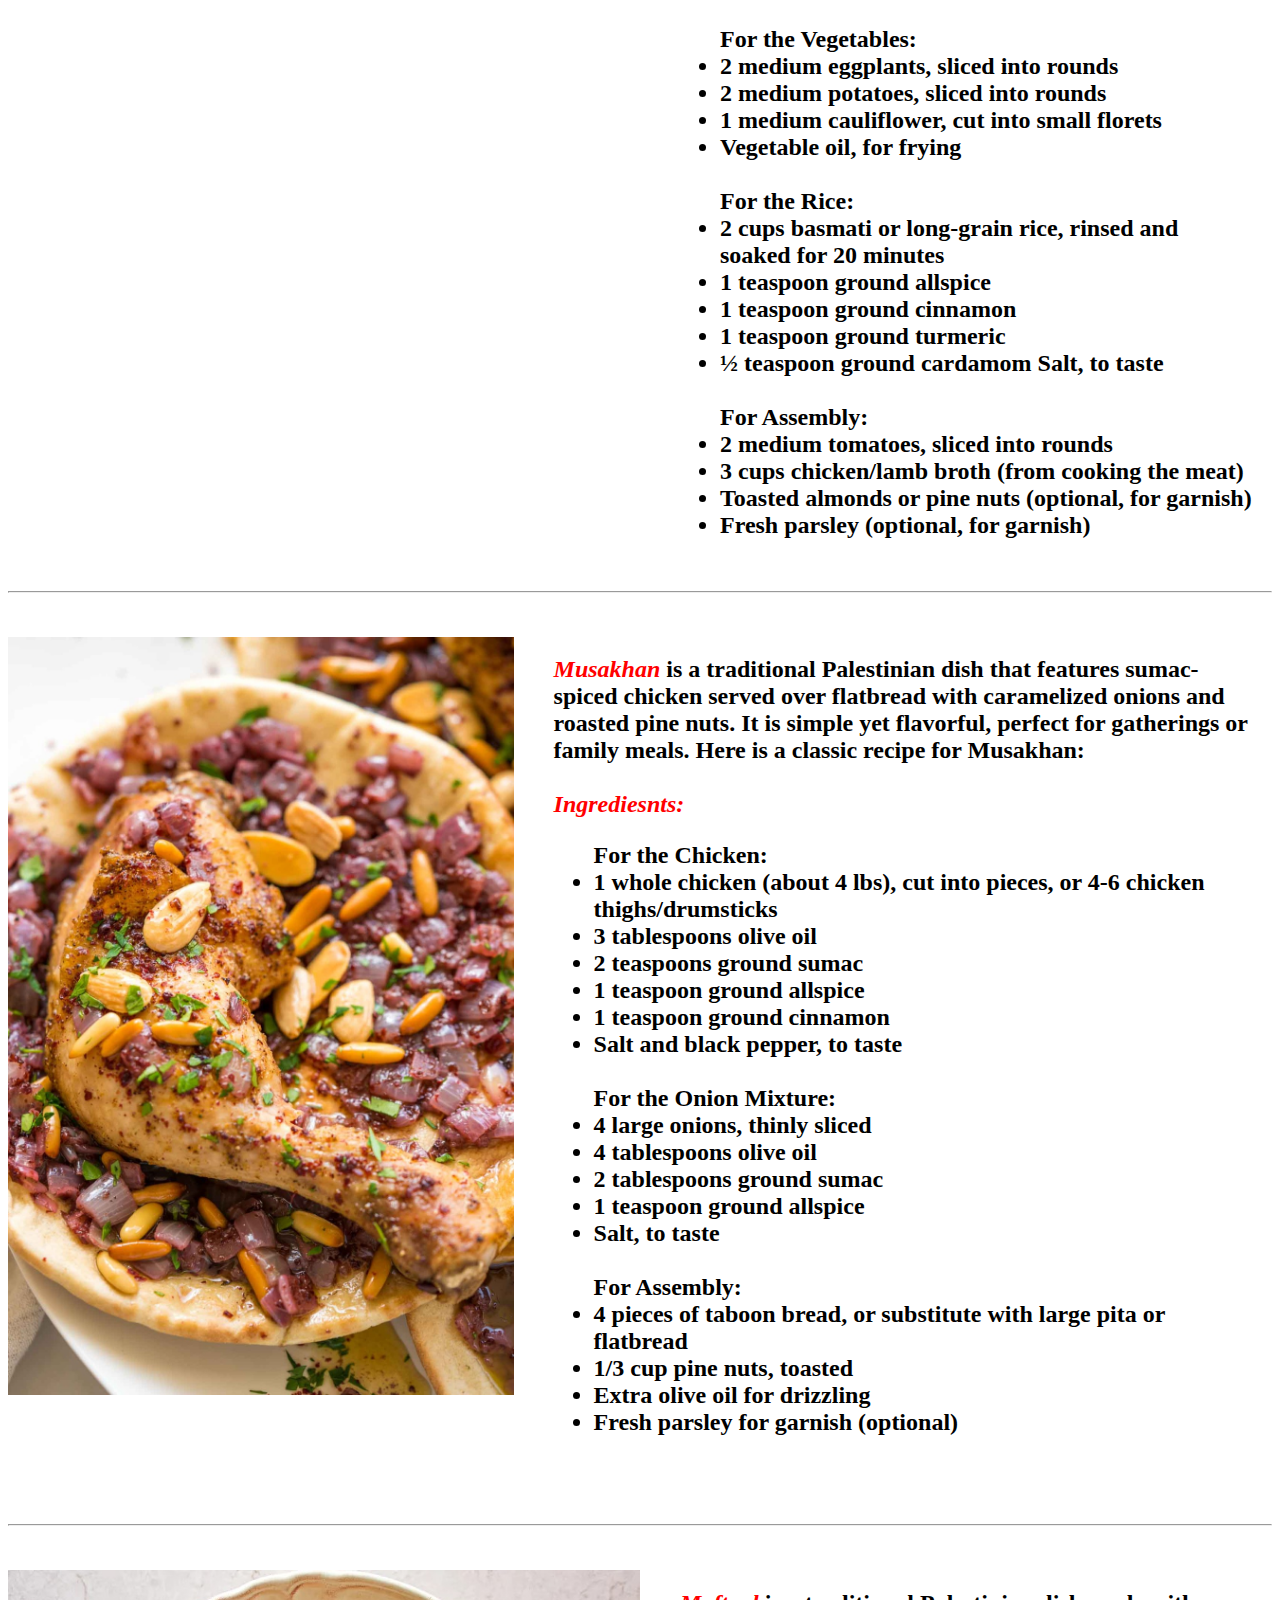
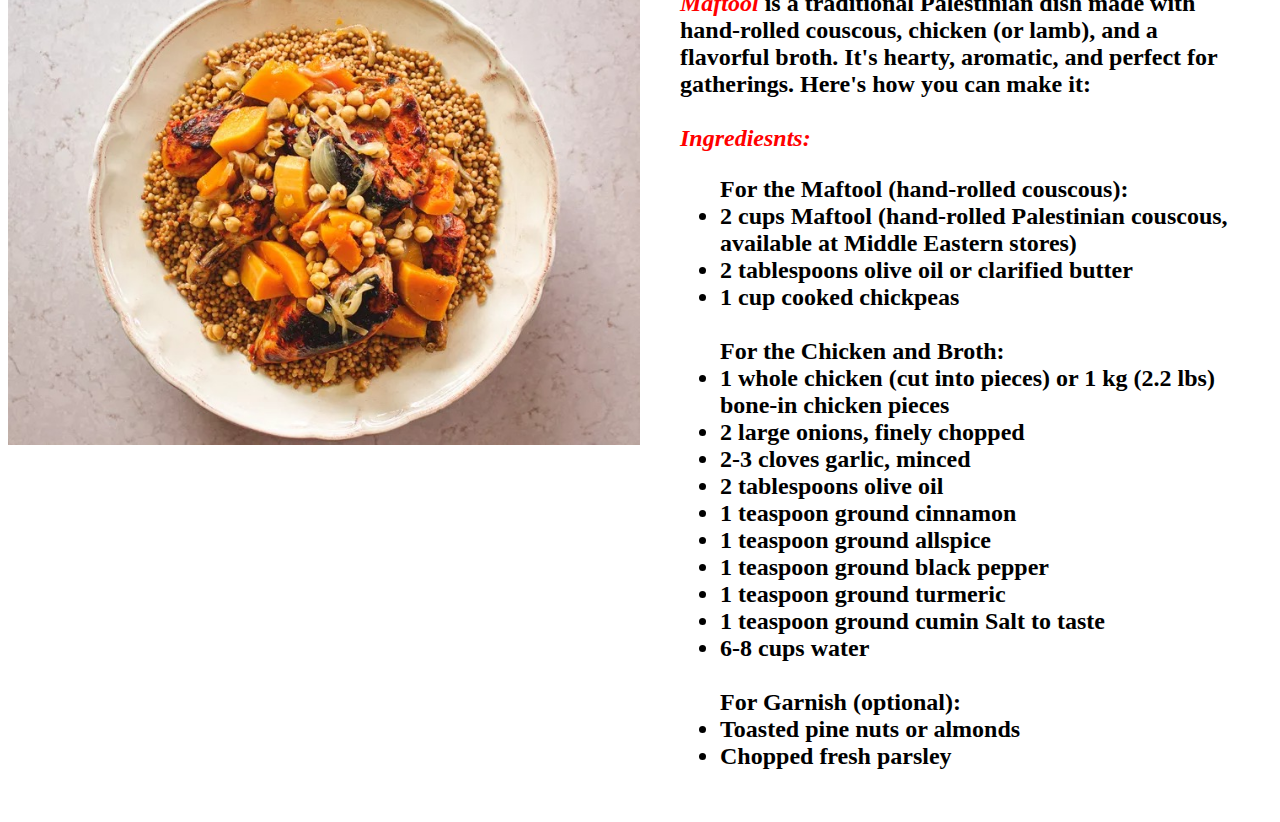
<file: main course.html>
<!DOCTYPE html>
<html lang="en">
<head>
<link rel="stylesheet" href="stylesheet.css">
</head>
<body>


    <nav class="n">

        <div>
        <a href="about us.html" > about us |</a> 
        <a href="r.html" > home |  </a>
        <a href="contact us.html" > contact us|</a>
        <a href="/project/succsess .html"> success stories |</a>
        <a href="Resource Library.html" > 	Resource Library </a>
     
        </div>
        </nav>



   <p><h1><strong>The Main Dishes:</strong></h1></p><br>
   <div class="q">
      <img src="/image/قدره.jpg">
      <p><h2><i>Qidreh (or Qidra)</i> is a traditional Palestinian dish originating from Hebron, known for its aromatic spices and rich flavor.
       It is typically made with lamb, rice, chickpeas, and a blend of spices, cooked together in a clay pot for a distinctive taste. Here’s how you can make Qidreh:
       <br><br><i>Ingredients:</i><br>
       <ul>For the meat and broth:<br>
      <li> 1 kg (2.2 lbs) lamb pieces (preferably bone-in for extra flavor)</li>
      <li> 1 medium onion, roughly chopped</li>
      <li> 3-4 cloves garlic, whole</li>
      <li>  1 cinnamon stick</li>
      <li> 3-4 cardamom pods</li>
      <li> 2-3 bay leaves</li>
      <li> 1 tsp black pepper</li>
      <li> 1 tsp salt</li>
      <li> Water (enough to cover the lamb)</li>
         <br>For the rice:
      <li>  2 cups basmati rice (washed and soaked for 30 minutes)</li>
      <li> 1 cup canned or cooked chickpeas (drained)</li>
      <li>  1 tsp turmeric powder</li>
      <li>  1 tsp ground cumin</li>
      <li> 1 tsp ground coriander</li>
      <li>  ½ tsp ground cinnamon</li>
      <li>  ½ tsp ground allspice</li>
      <li>  2-3 tbsp olive oil or clarified butter (samneh)
      Salt to taste</li>
      <br>Garnish (optional):
      <li> Toasted almonds or pine nuts</li>
      <li> Chopped fresh parsley</li></ul></h2></p></div>
         <hr><Br><br>
   
   
<div class="c">
<img src="/image/مقلوبه2.jpg">
<p><h2><i>Maqluba (or Makloubeh)</i> is a beloved Middle Eastern dish, particularly in Palestinian cuisine. The name means "upside-down" in Arabic,
 referring to how the dish is flipped after cooking to reveal its layered presentation of meat, rice, and vegetables. Here's a classic recipe to make Maqluba:<br><br><i>Ingredients:</i><br>
<ul>For the Meat:
<li> 1 ½ lbs (700 g) chicken thighs, drumsticks, or lamb pieces</li>
<li>  1 onion, quartered</li>
 <li>  2 bay leaves</li>
<li> 1 cinnamon stick</li>
<li>  4-6 cups water (enough to cover the meat)</li>
<li>  Salt and pepper, to taste</li>
 <br>For the Vegetables:
<li>  2 medium eggplants, sliced into rounds</li>
<li>2 medium potatoes, sliced into rounds</li>
<li> 1 medium cauliflower, cut into small florets</li>
<li>  Vegetable oil, for frying</li>
  <br> For the Rice:
<li>  2 cups basmati or long-grain rice, rinsed and soaked for 20 minutes</li>
<li>  1 teaspoon ground allspice</li>
<li>  1 teaspoon ground cinnamon</li>
<li> 1 teaspoon ground turmeric</li>
<li>  ½ teaspoon ground cardamom
   Salt, to taste</li>
  <br> For Assembly:
<li> 2 medium tomatoes, sliced into rounds</li>
<li>3 cups chicken/lamb broth (from cooking the meat)</li>
<li> Toasted almonds or pine nuts (optional, for garnish)</li>
<li> Fresh parsley (optional, for garnish)</li></ul></h2></p></div>
<hr>
<br><br>

<div class="image"> <img src="/image/مسخنننن.jpg">
   <p><h2><i> Musakhan</i> is a traditional Palestinian dish that features sumac-spiced chicken served over flatbread with caramelized onions and 
   roasted pine nuts. It is simple yet flavorful, perfect for gatherings or family meals. Here is  a classic recipe for Musakhan:<br><br><i>Ingrediesnts:</i>
   <br><ul>For the Chicken:<br><li>
   1 whole chicken (about 4 lbs), cut into pieces, or 4-6 chicken thighs/drumsticks</li>
   <li> 3 tablespoons olive oil</li>
   <li>2 teaspoons ground sumac</li>
   <li> 1 teaspoon ground allspice</li>
   <li> 1 teaspoon ground cinnamon</li>
   <li> Salt and black pepper, to taste</li>
   <br> For the Onion Mixture:<br>
   <li>  4 large onions, thinly sliced</li>
   <li> 4 tablespoons olive oil</li>
   <li>2 tablespoons ground sumac</li>
   <li> 1 teaspoon ground allspice</li>
   <li> Salt, to taste</li>
   <br> For Assembly:<br>
   <li> 4 pieces of taboon bread, or substitute with large pita or flatbread</li>
   <li>1/3 cup pine nuts, toasted</li>
   <li> Extra olive oil for drizzling</li>
   <li> Fresh parsley for garnish (optional)</li></ul></h2></p></div><br><br>
<hr>
<br><br>
<div class="maf">
<img src="/image/مفتول.jpg">
<p><h2><i>Maftool</i> is a traditional Palestinian dish made with hand-rolled couscous, chicken (or lamb), and a flavorful broth.
 It's hearty, aromatic, and perfect for gatherings. Here's how you can make it:<br><br><i>Ingrediesnts:</i><br>
 <ul>For the Maftool (hand-rolled couscous):<br>
 <li> 2 cups Maftool (hand-rolled Palestinian couscous, available at Middle Eastern stores)</li>
<li> 2 tablespoons olive oil or clarified butter</li>
<li> 1 cup cooked chickpeas</li>
<br>For the Chicken and Broth:
<li> 1 whole chicken (cut into pieces) or 1 kg (2.2 lbs) bone-in chicken pieces</li>
<li> 2 large onions, finely chopped</li>
<li> 2-3 cloves garlic, minced</li>
<li> 2 tablespoons olive oil</li>
<li>  1 teaspoon ground cinnamon</li>
<li> 1 teaspoon ground allspice</li>
<li> 1 teaspoon ground black pepper</li>
<li>  1 teaspoon ground turmeric</li>
<li> 1 teaspoon ground cumin
   Salt to taste</li>
<li> 6-8 cups water</li>
<br>For Garnish (optional):
<li> Toasted pine nuts or almonds</li>
<li>Chopped fresh parsley</li></ul></h2></p></div>


    
</body>
</html>
</file>
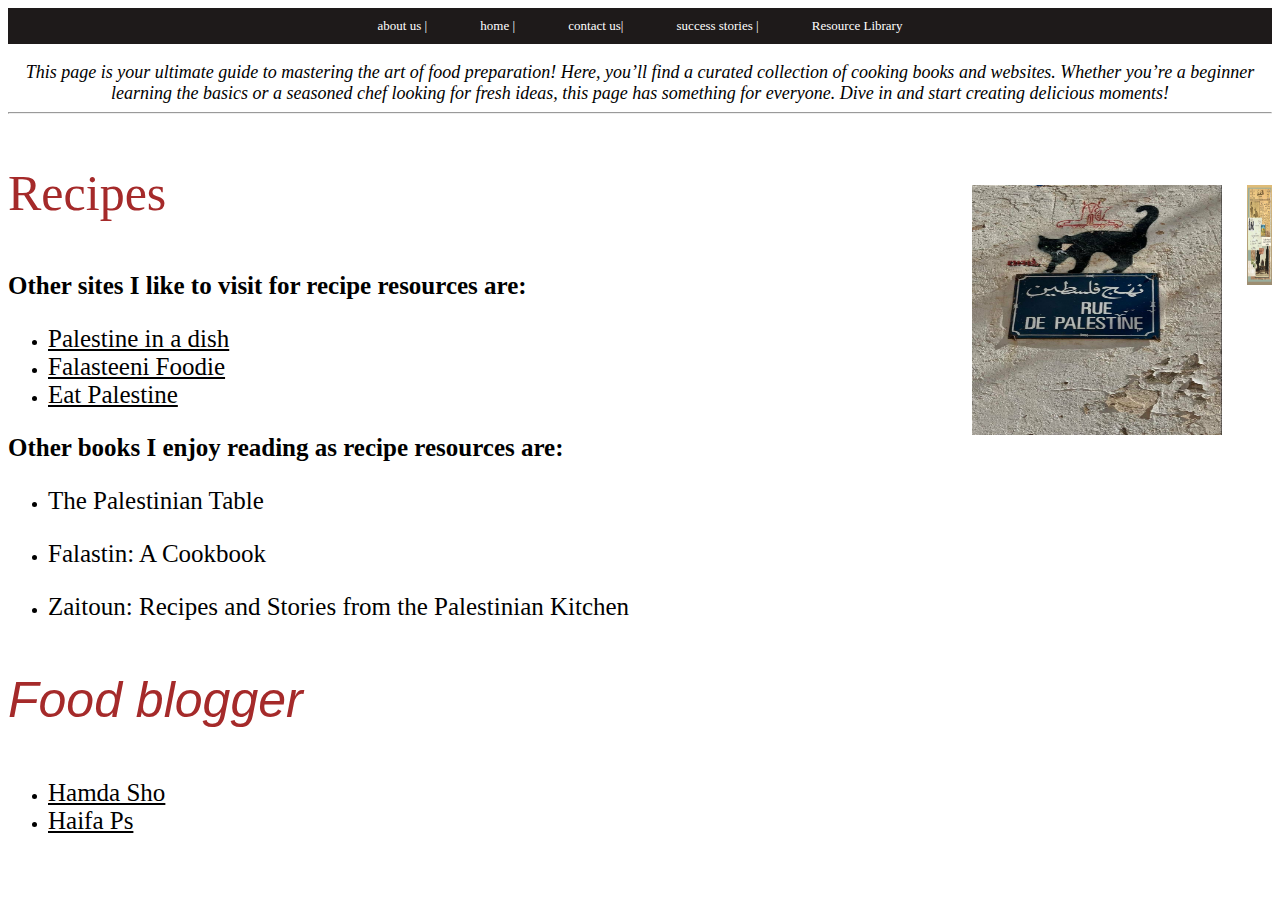
<file: Resource Library.html>
<!DOCTYPE html>
<html lang="en">
    <head>
        <style>
a:hover{


color: darkred;

}

.n  div{

font-size: small;
color: darkred;


}

.n{
            background-color: #1e1a1a;
            padding: 10px 0;
            text-align: center;
            background-size: cover;
            background-image:inherit;
        }



        .n a {
            font-style: unset;
            color: white;
            text-decoration: none;
            padding: 10px 20px;
            margin: 0 5px;
        }

        .n a:hover {
            color: red;
            text-decoration:solid;
        }
        @media (max-width: 768px) {
            .gride {
                grid-template-columns: 1fr; 
            }
        }







</style>
    </head>
<body>


    
<nav class="n">

    <div>
    <a href="about us.html" > about us |</a> 
    <a href="r.html" > home |  </a>
    <a href="contact us.html" > contact us|</a>
    <a href="/succsess.html"> success stories |</a>
    <a href="Resource Library.html" > 	Resource Library </a>
    
    </div>
    </nav>

    <p style="font-size:large;font-style:italic;margin-left: 0%;margin-bottom: 0%;text-align: center;">This page is your ultimate guide to mastering the art of food preparation! Here, you’ll find a curated collection of cooking books and websites. Whether you’re a beginner learning the basics or a seasoned chef looking for fresh ideas, this page has something for everyone. Dive in and start creating delicious moments!</p>
   <hr>
   <img src="/image/22.jpg" alt="image not available" style=" margin-right: 0%;margin-top: 5%; float: right; width: 25px; height: 100px;">
    <img src="/image/23.jpg" alt="image not available" style=" margin-right: 2%;margin-top: 5%; float: right; width: 250px; height: 250px;">
    <p style="font-size: 50px;font-style: bold ;color: brown;">Recipes</p>
   <b><p style="font-size: 25px;">Other sites I like to visit for recipe resources are:</p></b>
   <ul>
   <li> <a style="font-size: 25px;color: black;" href="https://palestineinadish.com/"target=_blank>Palestine in a dish</a></li>
   <li> <a style="font-size: 25px;color: black;" href="https://falasteenifoodie.com/" target=_blank>Falasteeni Foodie</a></li>
   <li> <a style="font-size: 25px;color: black;" href="http://eatpalestine.com/ "target=_blank>Eat Palestine</a></li>
 
   </ul>
   <b><p style="font-size: 25px;">Other books I enjoy reading as recipe resources are:</p></b>
   <ul>
    <li> <p style="font-size: 25px;">The Palestinian Table</p></li>
    <li> <p style="font-size: 25px;"> Falastin: A Cookbook</p></li>
    <li><p style="font-size: 25px;">Zaitoun: Recipes and Stories from the Palestinian Kitchen</p></li>
    </ul>
    <p style="font-size: 50px;font-style:italic; color: brown; font-family: 'Franklin Gothic Medium', 'Arial Narrow', Arial, sans-serif;">Food blogger</p>
    <ul>
        <li> <a style="font-size: 25px;color: black;" href="https://www.instagram.com/hamadashoo/"target=_blank>Hamda Sho</a></li>
        <li> <a style="font-size: 25px;color: black;" href="https://www.instagram.com/fufuinthekitchen/" target=_blank>Haifa Ps</a></li>
    </ul>
</body>
</html>
</file>
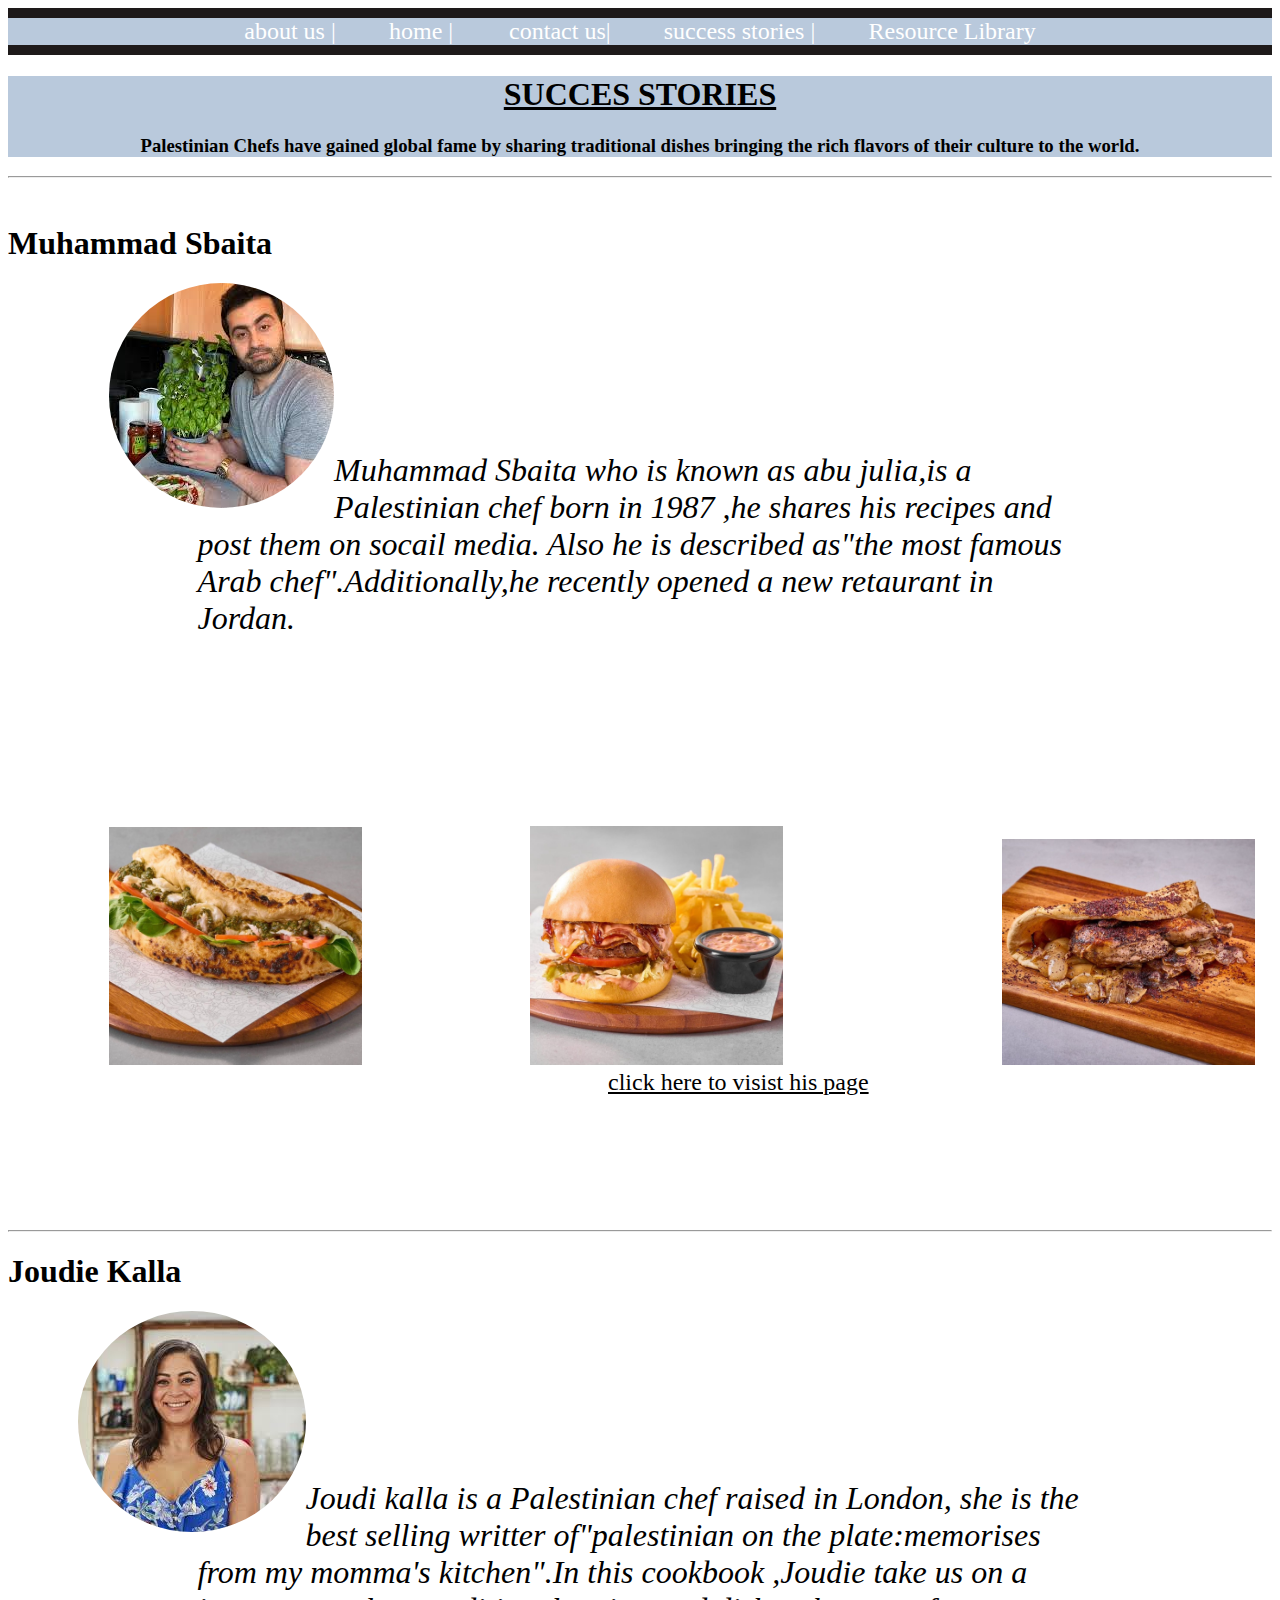
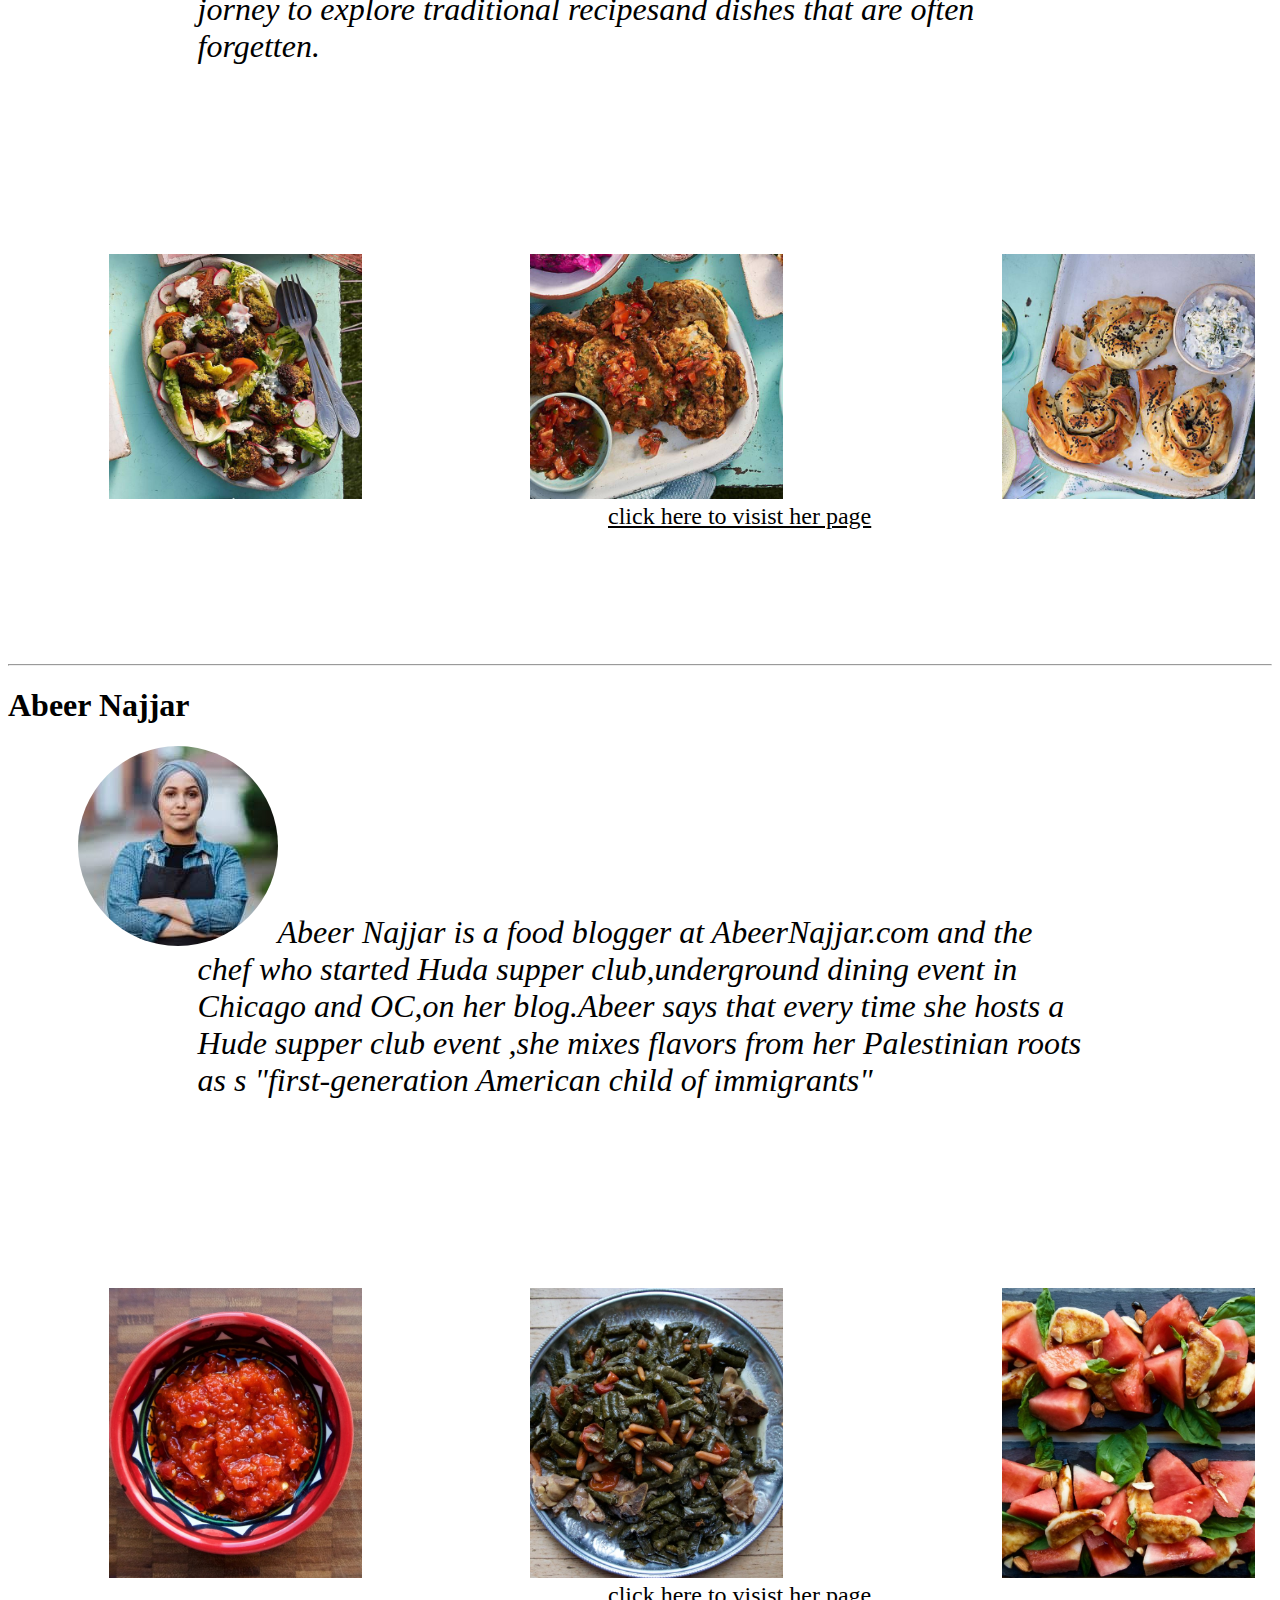
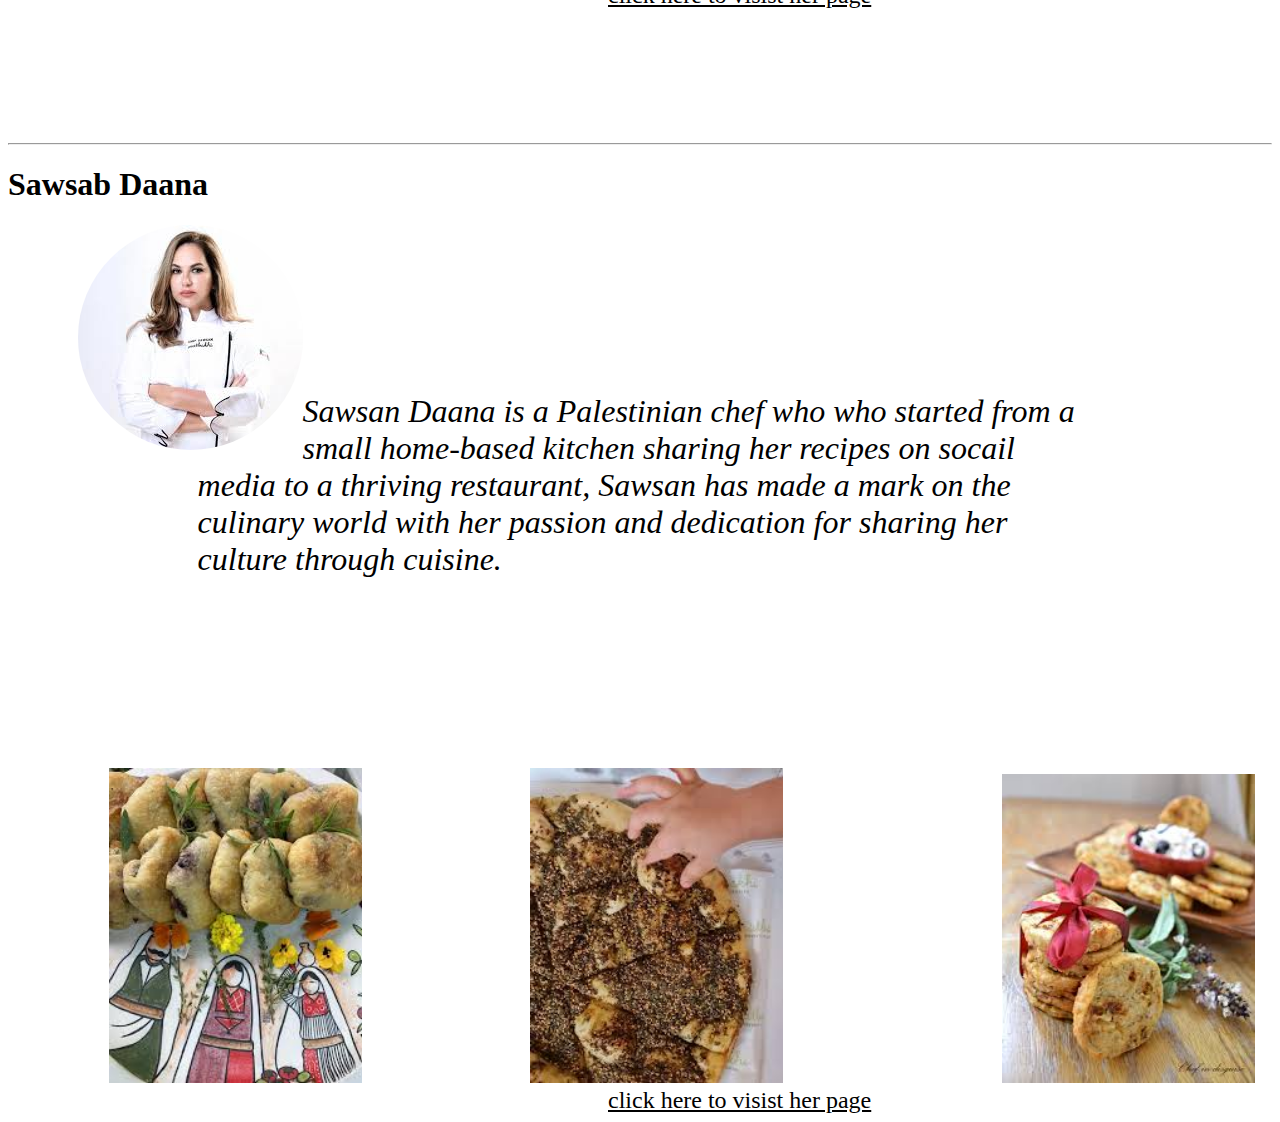
<file: succsess.html>
<!DOCTYPE html>
<html>
    <head>
        <style>
            
        div{
            background-color: rgb(185, 201, 220);
        }
            a{


text-align: center;
margin-left: 600px;
color: black;
font-size: x-large;

            }

a:hover{
color: darkred;


}
.n  div{

font-size: small;
color: darkred;


}

.n{
            background-color: #1e1a1a;
            padding: 10px 0;
            text-align: center;
            background-size: cover;
            background-image:inherit;
        }



        .n a {
            font-style: unset;
            color: white;
            text-decoration: none;
            padding: 10px 20px;
            margin: 0 5px;
        }

        .n a:hover {
            color: red;
            text-decoration:solid;
        }
        @media (max-width: 768px) {
            .gride {
                grid-template-columns: 1fr; 
            }
        }





        </style>
       
        </head>
      
   <body>

    <nav class="n">

        <div>
        <a href="about us.html" > about us |</a> 
        <a href="r.html" > home |  </a>
        <a href="contact us.html" > contact us|</a>
        <a href="/project/succsess.html"> success stories |</a>
        <a href="Resource Library.html" > 	Resource Library </a>
        
        </div>
        </nav>
   <div>
    <h1 style="font-size: xx-large;font-style: inherit;text-align: center;color:black;text-decoration:underline;background-color:rgb(185, 201, 220) ;"><b>SUCCES STORIES</b></h1>
        
    <h3 style="text-align: center;background-color:rgb(185, 201, 220) ;">Palestinian Chefs have gained global fame by sharing traditional dishes bringing the rich flavors of their culture to the world.</h3>
</background-color:rgb>
   </div>
    <hr>
        <br>
        <h1 style="font-size:xx-large;font-style:inherit;color: black;">Muhammad Sbaita</h1>
    <img src="/image/4.jpg" alt="image not available" style="border-radius:50% ; margin-left: 8%; float: left;"; width: 300px; height: 300px;>
    <p style="margin: 15%; font-size: xx-large;font-style:oblique;">Muhammad Sbaita who is known as abu julia,is a Palestinian chef born in 1987 ,he shares his recipes and post them on socail media. Also he is described as"the most famous Arab chef".Additionally,he recently opened a new retaurant in Jordan.</p>
    <img src="/image/1.jpg"alt="image not available" style="margin-left: 8% ; margin-top:0%;width:20%;height: 20%;">
    <img src="/image/2.jpg"alt="image not available" style="margin-left: 13% ;margin-top:0%;width: 20%;height: 20%;">
    <img src="/image/3.jpg"alt="image not available" style="margin-left: 17% ;margin-top:0%;width: 20%;height: 20%;">
 <br>
    <a href="https://www.instagram.com/abu_juliaa "target=_blank >click here to visist his page</a>
    <br>
    <br>
    <br>
    <br>
    <br>
    <br>
    <br>
    <br>
    <hr>
    <h1 style="font-size:xx-large;font-style:inherit;color: black;">Joudie Kalla</h1>
    <img src="/image/8.jpg" alt="image not available" style="border-radius:50% ; margin-left: 5.5%;float: left;"; width: 200px; height: 200px;>
    <p style="margin: 15%; font-size: xx-large;font-style: oblique;">Joudi kalla is a Palestinian chef raised in London, she is the best selling writter of"palestinian on the plate:memorises from my momma's kitchen".In this cookbook ,Joudie take us on a jorney to explore traditional recipesand dishes that are often forgetten.</p>
   <img src="/image/5.jpg"alt="image not available"style="margin-left: 8% ; margin-top:0%;width:20%;height: 20%;">
   <img src="/image/6.jpg"alt="image not available" style="margin-left: 13% ;margin-top:0%;width: 20%;height: 20%;">
   <img src="/image/7.jpg"alt="image not available" style="margin-left: 17% ;margin-top:0%;width: 20%;height: 20%;">
   <a  href="https://www.palestineonaplate.com/ "target=_blank >click here to visist her page </a>
    <br>
    <br>
    <br>
    <br>
    <br>
    <br>
    <br>
    <br>
    <hr>
    <h1 style="font-size:xx-large;font-style:inherit;color: black;">Abeer Najjar</h1>
    <img src="/image/9.jpg" alt="image not available" style="border-radius:50% ; margin-left: 5.5%;float: left;"; width: 250px; height: 250px;>
    <p style="margin: 15%; font-size: xx-large;font-style: oblique;">Abeer Najjar is a food blogger at AbeerNajjar.com and the chef who started Huda supper club,underground dining event in Chicago and OC,on her blog.Abeer says that every time she hosts a Hude supper club event ,she mixes flavors from her Palestinian roots as s "first-generation American child of immigrants"</p>
    <img src="/image/10.jpg"alt="image not available"style="margin-left: 8% ; margin-top:0%;width:20%;height: 20%;">
    <img src="/image/11.jpg"alt="image not available" style="margin-left: 13% ;margin-top:0%;width: 20%;height: 20%;">
    <img src="/image/12.jpg"alt="image not available" style="margin-left: 17% ;margin-top:0%;width: 20%;height: 20%;">
    <a href="https://abeernajjar.com/ "target=_blank>click here to visist her page</a>

    <br>
    <br>
    <br>
    <br>
    <br>
    <br>
    <br>
    <br>
    <hr>
    <h1 style="font-size:xx-large;font-style:inherit;color: black;">Sawsab Daana</h1>
    <img src="/image/13.jpg" alt="image not available" style="border-radius:50% ; margin-left: 5.5%;float: left;"; width: 250px; height: 250px;>  
    <p style="margin: 15%; font-size: xx-large;font-style: oblique;">Sawsan Daana is a Palestinian chef who who started from a small home-based kitchen sharing her recipes on socail media to a thriving restaurant, Sawsan has made a mark on the culinary world with her passion and dedication for sharing her culture through cuisine.</p>
    <img src="/image/14.jpg"alt="image not available"style="margin-left: 8% ; margin-top:0%;width:20%;height: 20%;">
    <img src="/image/15.jpg"alt="image not available" style="margin-left: 13% ;margin-top:0%;width: 20%;height: 20%;">
    <img src="/image/16.jpg"alt="image not available" style="margin-left: 17% ;margin-top:0%;width: 20%;height: 20%;">
    <a href="https://www.instagram.com/sawsansmatbakhi"target=_blank>click here to visist her page</a>
</body>
</html>
</file>
<file: stylesheet.css>
.image{ display:flex;
    align-items:right; 
    gap: 20px;
 } 
.image img{
width:40%;
height: 90%; ;
flex-shrink:0;}         
    i{color:red;}
.image p{text-align:center}

.c { display:flex;
    align-items:right; 
    gap: 20px;}
.c img{ width:50%;
height: 100%; ;
flex-shrink:0%;} 
.c p{text-align: center;}

.q{display: flex;
align-items: right;
gap:20px;}
.q img{ width:40%;
height: 90%; ;
flex-shrink:0;}
.q p{text-align:center}

.maf{display:flex;
align-items:flex-start; 
gap: 20px;}
.maf img{width:50%;
height: 100%; ;
flex-shrink:1}
.maf p{text-align: center;}   

.ap{display:block;
justify-content: center;
gap: 10px;}
.ap .imageitem{   text-align:center; }   
.ap img{width: 60%;
height: 100%;;
 }
.ap p{margin-top: 10px;
font-size: 40px; }

.k{ display:flex;
align-items:right; 
gap: 20px;
} 
.k img{
width:40%;
height: 70%; ;
flex-shrink:1;}            
.k p{text-align:center}

.h{ display:flex;
align-items:right; 
gap: 20px;
} 
.h img{
width:40%;
height: 70%; ;
flex-shrink:0;}            
.h p{text-align:center}

.ma3{ display:flex;
align-items:right; 
gap: 20px;
} 
.ma3 img{
width:40%;
height: 70%; ;
flex-shrink:0;}            
.ma3 p{text-align:right}

.mt{ display:flex;
align-items:right; 
gap: 20px;
} 
.mt img{
width:40%;
height: 70%; ;
flex-shrink:0;}            
.mt p{text-align:center}


.n{
    background-color:#1e1a1a;
    padding: 10px 0;
    text-align: center;
    background-size: cover;
    background-image:inherit;
}



.n a {
    font-style: unset;
    color: white;
    text-decoration: none;
    padding: 10px 20px;
    margin: 0 5px;
}

.n a:hover {
    color: red;
    text-decoration:solid;
}
@media (max-width: 768px) {
    .gride {
        grid-template-columns: 1fr; 
    }
}
.n{
    background-color: #1e1a1a;
    padding: 10px 0;
    text-align: center;
    background-size: cover;
    background-image:inherit;
}
</file>
